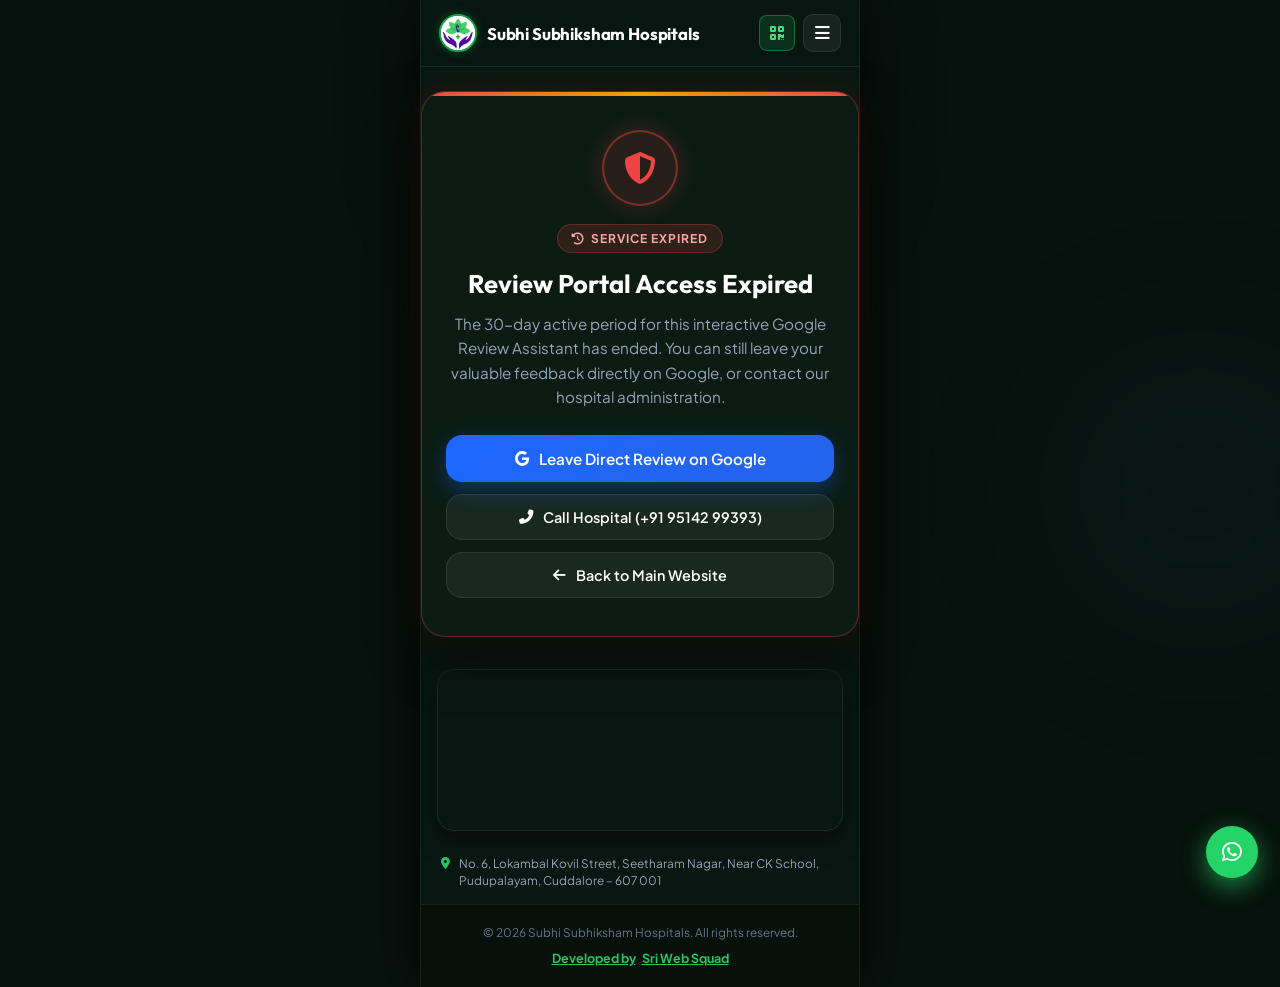
<file: review/index.html>
<!DOCTYPE html>
<html lang="en">
<head>
    <meta charset="UTF-8">
    <meta name="viewport" content="width=device-width, initial-scale=1.0">
    
    <!-- Primary Meta Tags -->
    <title>Subhi Subhiksham Hospitals | Rate & Review Us on Google</title>
    <meta name="title" content="Subhi Subhiksham Hospitals | Rate & Review Us on Google">
    <meta name="description" content="Share your 5-star experience with Subhi Subhiksham Hospitals Cuddalore. 1-tap Google Review, voice speech-to-text, and instant contact save for NFC cards.">
    <meta name="theme-color" content="#07101e">

    <!-- Open Graph -->
    <meta property="og:title" content="Rate Subhi Subhiksham Hospitals on Google">
    <meta property="og:description" content="Tap to share your review on Google. 24/7 Multi-Speciality Healthcare in Cuddalore.">
    <meta property="og:image" content="/images/logo/subhi-logo.jpg">
    <meta property="og:type" content="website">

    <!-- Favicon -->
    <link rel="icon" type="image/jpeg" href="/images/logo/subhi-logo.jpg">
    <link rel="apple-touch-icon" href="/images/logo/subhi-logo.jpg">

    <!-- Google Fonts -->
    <link rel="preconnect" href="https://fonts.googleapis.com">
    <link rel="preconnect" href="https://fonts.gstatic.com" crossorigin>
    <link href="https://fonts.googleapis.com/css2?family=Outfit:wght@400;500;600;700;800&family=Plus+Jakarta+Sans:wght@400;500;600;700&display=swap" rel="stylesheet">
    
    <!-- Font Awesome Icons -->
    <link rel="stylesheet" href="https://cdnjs.cloudflare.com/ajax/libs/font-awesome/6.4.0/css/all.min.css">

    <style>
/* ==========================================================================
   SUBHI SUBHIKSHAM HOSPITALS - EXACT REFERENCE NFC REVIEW CARD
   Aesthetic: Deep Midnight Navy, Electric Blue CTA, Glassmorphism
   ========================================================================== */

:root {
    --bg-dark: #07130e;
    --bg-card: #0c1c15;
    --bg-card-glass: rgba(12, 28, 21, 0.94);
    --border-subtle: rgba(255, 255, 255, 0.08);
    --border-green: rgba(34, 197, 94, 0.28);
    --primary-green: #16a34a;
    --primary-green-hover: #15803d;
    --secondary-violet: #6d28d9;
    --accent-emerald: #22c55e;
    --accent-mint: #4ade80;
    --accent-gold: #fbbf24;
    --text-white: #ffffff;
    --text-muted: #94a3b8;
    --text-dim: #64748b;
    --radius-sm: 10px;
    --radius-md: 16px;
    --radius-lg: 24px;
    --radius-pill: 9999px;
    --font-heading: 'Outfit', sans-serif;
    --font-body: 'Plus Jakarta Sans', sans-serif;
}

*, *::before, *::after {
    margin: 0;
    padding: 0;
    box-sizing: border-box;
    -webkit-tap-highlight-color: transparent;
}

html {
    font-size: 16px;
    scroll-behavior: smooth;
    background-color: var(--bg-dark);
}

body {
    font-family: var(--font-body);
    color: var(--text-white);
    background-color: var(--bg-dark);
    min-height: 100vh;
    display: flex;
    justify-content: center;
    align-items: flex-start;
    padding: 0;
    position: relative;
    overflow-x: hidden;
}

/* Background Atmosphere */
.bg-glow-orb {
    position: fixed;
    border-radius: 50%;
    filter: blur(100px);
    pointer-events: none;
    z-index: 0;
    opacity: 0.55;
}

.orb-top {
    width: 320px;
    height: 320px;
    top: -60px;
    left: 50%;
    transform: translateX(-50%);
    background: radial-gradient(circle, rgba(22, 163, 74, 0.42) 0%, rgba(76, 29, 149, 0.3) 50%, rgba(22, 163, 74, 0) 70%);
}

.orb-mid {
    width: 260px;
    height: 260px;
    top: 40%;
    right: -50px;
    background: radial-gradient(circle, rgba(34, 197, 94, 0.22) 0%, rgba(76, 29, 149, 0.2) 60%, transparent 70%);
}

/* Mobile-First Wrapper */
.app-container {
    width: 100%;
    max-width: 440px;
    margin: 0 auto;
    position: relative;
    z-index: 1;
    background: #091712;
    min-height: 100vh;
    display: flex;
    flex-direction: column;
    box-shadow: 0 0 50px rgba(0, 0, 0, 0.85);
    border-left: 1px solid rgba(255, 255, 255, 0.05);
    border-right: 1px solid rgba(255, 255, 255, 0.05);
}

/* ==========================================================================
   TOP NAVBAR (Brand Logo + Hamburger)
   ========================================================================== */
.top-navbar {
    display: flex;
    justify-content: space-between;
    align-items: center;
    padding: 14px 18px;
    background: rgba(9, 23, 18, 0.96);
    border-bottom: 1px solid var(--border-subtle);
    backdrop-filter: blur(16px);
    position: sticky;
    top: 0;
    z-index: 120;
}

.navbar-brand {
    display: flex;
    align-items: center;
    gap: 10px;
    text-decoration: none;
    color: var(--text-white);
}

.navbar-logo-badge {
    width: 38px;
    height: 38px;
    border-radius: 50%;
    overflow: hidden;
    border: 2px solid #16a34a;
    box-shadow: 0 0 10px rgba(22, 163, 74, 0.4);
    background: #ffffff;
    display: flex;
    align-items: center;
    justify-content: center;
}

.navbar-logo-badge img {
    width: 100%;
    height: 100%;
    object-fit: cover;
}

.navbar-title {
    font-family: var(--font-heading);
    font-size: 1.05rem;
    font-weight: 700;
    letter-spacing: -0.01em;
}

.navbar-menu-btn {
    width: 38px;
    height: 38px;
    border-radius: 10px;
    background: rgba(255, 255, 255, 0.06);
    border: 1px solid var(--border-subtle);
    color: var(--text-white);
    display: flex;
    align-items: center;
    justify-content: center;
    cursor: pointer;
    font-size: 1.05rem;
    transition: all 0.2s ease;
}

.navbar-menu-btn:hover {
    background: rgba(255, 255, 255, 0.12);
}

/* Slide Drawer Navigation (Fixed under sticky Navbar, never scrolls away!) */
.drawer-backdrop {
    position: fixed;
    top: 66px;
    left: 0;
    right: 0;
    bottom: 0;
    background: rgba(0, 0, 0, 0.65);
    backdrop-filter: blur(4px);
    -webkit-backdrop-filter: blur(4px);
    z-index: 105;
}

.drawer-backdrop.hidden {
    display: none;
}

.drawer-menu {
    position: fixed;
    top: 66px;
    left: 50%;
    transform: translateX(-50%);
    width: 100%;
    max-width: 440px;
    background: rgba(12, 28, 21, 0.98);
    backdrop-filter: blur(20px);
    -webkit-backdrop-filter: blur(20px);
    border-bottom: 1.5px solid var(--border-green);
    border-left: 1px solid rgba(255, 255, 255, 0.08);
    border-right: 1px solid rgba(255, 255, 255, 0.08);
    padding: 16px;
    display: flex;
    flex-direction: column;
    gap: 10px;
    box-shadow: 0 25px 45px rgba(0, 0, 0, 0.85);
    z-index: 110;
    transition: all 0.25s ease;
}

.drawer-menu.hidden {
    display: none;
}

.drawer-link {
    display: flex;
    align-items: center;
    gap: 12px;
    padding: 10px 14px;
    border-radius: var(--radius-sm);
    color: #cbd5e1;
    text-decoration: none;
    font-size: 0.88rem;
    font-weight: 500;
    background: rgba(255, 255, 255, 0.04);
}

.drawer-link:hover {
    background: rgba(22, 163, 74, 0.15);
    color: #ffffff;
}

.drawer-link i {
    color: #22c55e;
    width: 18px;
}

/* Navbar QR Button */
.nav-right-actions {
    display: flex;
    align-items: center;
    gap: 8px;
}

.navbar-qr-btn {
    width: 36px;
    height: 36px;
    border-radius: 8px;
    background: rgba(34, 197, 94, 0.15);
    border: 1px solid rgba(34, 197, 94, 0.4);
    color: #4ade80;
    display: flex;
    align-items: center;
    justify-content: center;
    font-size: 1rem;
    cursor: pointer;
    transition: all 0.2s ease;
}

.navbar-qr-btn:hover {
    background: #16a34a;
    color: #ffffff;
    transform: scale(1.05);
}

/* Hospital Standee QR Code Modal */
.qr-modal-backdrop {
    position: fixed;
    inset: 0;
    background: rgba(0, 0, 0, 0.85);
    backdrop-filter: blur(8px);
    -webkit-backdrop-filter: blur(8px);
    z-index: 1000;
    display: flex;
    align-items: center;
    justify-content: center;
    padding: 16px;
    animation: fadeIn 0.25s ease-out;
}

.qr-modal-backdrop.hidden {
    display: none !important;
}

.qr-modal-card {
    background: linear-gradient(165deg, #0f271c 0%, #071710 100%);
    border: 1px solid rgba(74, 222, 128, 0.45);
    border-radius: 20px;
    width: 100%;
    max-width: 340px;
    padding: 24px 20px;
    box-shadow: 0 20px 50px rgba(0, 0, 0, 0.8), 0 0 30px rgba(34, 197, 94, 0.2);
    display: flex;
    flex-direction: column;
    align-items: center;
    text-align: center;
    position: relative;
    animation: zoomUp 0.3s cubic-bezier(0.34, 1.56, 0.64, 1);
}

@keyframes zoomUp {
    from { opacity: 0; transform: scale(0.85) translateY(20px); }
    to { opacity: 1; transform: scale(1) translateY(0); }
}

.qr-modal-close {
    position: absolute;
    top: 14px;
    right: 14px;
    background: rgba(255, 255, 255, 0.08);
    border: none;
    color: #94a3b8;
    width: 30px;
    height: 30px;
    border-radius: 50%;
    display: flex;
    align-items: center;
    justify-content: center;
    cursor: pointer;
    transition: all 0.2s ease;
}

.qr-modal-close:hover {
    background: #ef4444;
    color: #ffffff;
}

.qr-modal-header {
    display: flex;
    flex-direction: column;
    align-items: center;
    margin-bottom: 14px;
}

.qr-hospital-logo {
    width: 48px;
    height: 48px;
    border-radius: 50%;
    border: 2px solid #22c55e;
    margin-bottom: 8px;
    box-shadow: 0 0 12px rgba(34, 197, 94, 0.4);
}

.qr-hospital-title {
    font-family: var(--font-heading);
    font-size: 1.05rem;
    font-weight: 800;
    color: #ffffff;
    margin: 0 0 4px 0;
}

.qr-hospital-sub {
    font-size: 0.74rem;
    color: #94a3b8;
    margin: 0;
}

.qr-image-wrapper {
    background: #ffffff;
    padding: 12px;
    border-radius: 14px;
    box-shadow: 0 8px 25px rgba(0, 0, 0, 0.4);
    margin-bottom: 12px;
    display: inline-block;
}

.qr-code-img {
    width: 180px;
    height: 180px;
    display: block;
}

.qr-stars-row {
    display: flex;
    align-items: center;
    gap: 4px;
    color: #fbbf24;
    font-size: 0.8rem;
    font-weight: 800;
    margin-bottom: 10px;
}

.qr-stars-row span {
    margin-left: 4px;
    letter-spacing: 0.05em;
}

.qr-url-pill {
    background: rgba(0, 0, 0, 0.4);
    border: 1px solid rgba(255, 255, 255, 0.1);
    border-radius: var(--radius-pill);
    padding: 5px 12px;
    font-size: 0.7rem;
    color: #4ade80;
    display: inline-flex;
    align-items: center;
    gap: 6px;
    max-width: 90%;
    overflow: hidden;
    text-overflow: ellipsis;
    white-space: nowrap;
    margin-bottom: 16px;
}

.qr-modal-actions {
    display: flex;
    flex-direction: column;
    gap: 8px;
    width: 100%;
}

.qr-action-btn {
    width: 100%;
    padding: 10px 14px;
    border-radius: var(--radius-sm);
    font-size: 0.82rem;
    font-weight: 700;
    text-decoration: none;
    border: none;
    cursor: pointer;
    display: inline-flex;
    align-items: center;
    justify-content: center;
    gap: 8px;
    transition: all 0.2s ease;
}

.qr-action-btn.btn-download {
    background: linear-gradient(135deg, #16a34a 0%, #15803d 100%);
    color: #ffffff;
    box-shadow: 0 4px 14px rgba(22, 163, 74, 0.4);
}

.qr-action-btn.btn-download:hover {
    background: #22c55e;
}

.qr-action-btn.btn-share {
    background: rgba(37, 211, 102, 0.15);
    border: 1px solid rgba(37, 211, 102, 0.4);
    color: #25d366;
}

.qr-action-btn.btn-share:hover {
    background: #25d366;
    color: #ffffff;
}

/* ==========================================================================
   HERO / BRAND SECTION
   ========================================================================== */
.hero-branding {
    display: flex;
    flex-direction: column;
    align-items: center;
    text-align: center;
    padding: 24px 18px 12px 18px;
    position: relative;
}

/* Glowing Hospital Emblem */
.hospital-emblem-glow {
    position: relative;
    width: 90px;
    height: 90px;
    margin-bottom: 16px;
}

.hospital-emblem-glow::before {
    content: '';
    position: absolute;
    inset: -8px;
    border-radius: 50%;
    background: radial-gradient(circle, rgba(22, 163, 74, 0.6) 0%, rgba(76, 29, 149, 0.3) 50%, rgba(22, 163, 74, 0) 70%);
    animation: ringPulse 2.5s infinite ease-in-out;
}

@keyframes ringPulse {
    0%, 100% { transform: scale(0.95); opacity: 0.6; }
    50% { transform: scale(1.15); opacity: 1; }
}

.hospital-main-logo {
    width: 90px;
    height: 90px;
    border-radius: 50%;
    object-fit: cover;
    border: 3px solid #16a34a;
    box-shadow: 0 0 25px rgba(22, 163, 74, 0.5);
    background: #ffffff;
    position: relative;
    z-index: 1;
}

/* Verified Google Business Badge Pill */
.verified-google-pill {
    display: inline-flex;
    align-items: center;
    gap: 7px;
    background: rgba(14, 38, 26, 0.85);
    border: 1px solid rgba(34, 197, 94, 0.4);
    padding: 5px 14px;
    border-radius: var(--radius-pill);
    font-size: 0.72rem;
    font-weight: 700;
    color: #4ade80;
    text-transform: uppercase;
    letter-spacing: 0.08em;
    margin-bottom: 12px;
}

.verified-google-pill i {
    font-size: 0.82rem;
    color: #22c55e;
}

.verified-google-pill .pill-divider {
    opacity: 0.45;
    color: #4ade80;
    font-weight: 400;
    margin: 0 1px;
}

.verified-google-pill .pill-rating {
    display: inline-flex;
    align-items: center;
    gap: 4px;
    color: #fbbf24;
    font-weight: 800;
    letter-spacing: 0.02em;
}

.verified-google-pill .pill-rating i {
    color: #fbbf24;
    font-size: 0.72rem;
    filter: drop-shadow(0 0 4px rgba(251, 191, 36, 0.5));
}

.hero-title {
    font-family: var(--font-heading);
    font-size: clamp(1.32rem, 5.2vw, 1.55rem);
    font-weight: 800;
    color: var(--text-white);
    letter-spacing: -0.02em;
    margin-bottom: 4px;
}

.hero-subtitle {
    font-size: 0.8rem;
    color: var(--text-muted);
    line-height: 1.35;
    margin-bottom: 14px;
}

/* Golden Stars Row - Shimmer Wave Animation */
.stars-display {
    display: flex;
    justify-content: center;
    gap: 6px;
    margin-bottom: 8px;
}

.star-icon {
    color: var(--accent-gold);
    font-size: 1.38rem;
    filter: drop-shadow(0 0 6px rgba(251, 191, 36, 0.5));
    display: inline-block;
    animation: starWaveGlow 2.6s infinite ease-in-out;
    pointer-events: none;
}

.stars-display .star-icon:nth-child(1) { animation-delay: 0.0s; }
.stars-display .star-icon:nth-child(2) { animation-delay: 0.2s; }
.stars-display .star-icon:nth-child(3) { animation-delay: 0.4s; }
.stars-display .star-icon:nth-child(4) { animation-delay: 0.6s; }
.stars-display .star-icon:nth-child(5) { animation-delay: 0.8s; }

@keyframes starWaveGlow {
    0%, 100% {
        transform: scale(1);
        filter: drop-shadow(0 0 5px rgba(251, 191, 36, 0.4));
        color: #fbbf24;
    }
    20% {
        transform: scale(1.22) translateY(-2px);
        filter: drop-shadow(0 0 14px rgba(251, 191, 36, 0.95)) drop-shadow(0 0 4px #ffffff);
        color: #fef08a;
    }
    45% {
        transform: scale(1);
        filter: drop-shadow(0 0 5px rgba(251, 191, 36, 0.4));
        color: #fbbf24;
    }
}

.share-experience-heading {
    font-family: var(--font-heading);
    font-size: 0.76rem;
    font-weight: 800;
    letter-spacing: 0.08em;
    text-transform: uppercase;
    color: #cbd5e1;
    margin-bottom: 16px;
}

/* ==========================================================================
   CATEGORY SLIDER TRACKS (Double Line Horizontal Running Sliders)
   ========================================================================== */
.categories-wrapper {
    padding: 0 10px;
    margin-bottom: 16px;
    display: flex;
    flex-direction: column;
    gap: 8px;
    width: 100%;
    overflow: hidden;
}

.cat-track-container {
    width: 100%;
    overflow-x: auto;
    overflow-y: hidden;
    scroll-behavior: smooth;
    -webkit-overflow-scrolling: touch;
    scrollbar-width: none;
    display: flex;
    position: relative;
    padding: 2px 0;
}

.cat-track-container::-webkit-scrollbar {
    display: none;
}

.cat-track-inner {
    display: flex;
    gap: 8px;
    white-space: nowrap;
    width: max-content;
    will-change: transform;
    animation: marqueeSlide 28s linear infinite;
}

.cat-track-inner.reverse {
    animation: marqueeSlideReverse 30s linear infinite;
}

.cat-track-container:hover .cat-track-inner,
.cat-track-container:active .cat-track-inner {
    animation-play-state: paused;
}

@keyframes marqueeSlide {
    0% { transform: translateX(0); }
    100% { transform: translateX(-50%); }
}

@keyframes marqueeSlideReverse {
    0% { transform: translateX(-50%); }
    100% { transform: translateX(0); }
}

.cat-pill {
    display: inline-flex;
    align-items: center;
    gap: 6px;
    background: #0d1e17;
    border: 1px solid rgba(255, 255, 255, 0.08);
    color: #cbd5e1;
    font-family: var(--font-body);
    font-size: 0.78rem;
    font-weight: 600;
    padding: 7px 14px;
    border-radius: var(--radius-pill);
    cursor: pointer;
    transition: all 0.2s ease;
    white-space: nowrap;
    flex-shrink: 0;
}

.cat-pill:hover {
    border-color: rgba(34, 197, 94, 0.4);
    color: #ffffff;
}

.cat-pill.active {
    background: linear-gradient(135deg, #16a34a 0%, #15803d 100%);
    border-color: #22c55e;
    color: #ffffff;
    box-shadow: 0 4px 14px rgba(22, 163, 74, 0.45);
}

/* ==========================================================================
   LANGUAGE SWITCHER (Sleek 2-button pill container)
   ========================================================================== */
.lang-container {
    display: flex;
    justify-content: center;
    padding: 0 16px;
    margin-bottom: 20px;
}

.lang-pill-box {
    display: inline-flex;
    background: #0a1812;
    border: 1px solid var(--border-subtle);
    padding: 4px;
    border-radius: var(--radius-pill);
    gap: 4px;
}

.lang-btn {
    background: transparent;
    border: none;
    color: var(--text-muted);
    font-family: var(--font-body);
    font-size: 0.8rem;
    font-weight: 600;
    padding: 6px 16px;
    border-radius: var(--radius-pill);
    cursor: pointer;
    transition: all 0.2s ease;
}

.lang-btn:hover {
    color: #ffffff;
}

.lang-btn.active {
    background: #16a34a;
    color: #ffffff;
    box-shadow: 0 2px 10px rgba(22, 163, 74, 0.4);
}

/* ==========================================================================
   GENERATED 5-STAR REVIEW CARD (The Exact Layout From Screenshot)
   ========================================================================== */
.review-card-section {
    padding: 0 16px;
    margin-bottom: 24px;
    scroll-margin-top: 14px;
}

.review-card {
    background: #0c1d16;
    border: 1px solid rgba(34, 197, 94, 0.35);
    border-radius: var(--radius-lg);
    padding: 18px 16px;
    box-shadow: 0 16px 36px rgba(0, 0, 0, 0.6), 0 0 20px rgba(22, 163, 74, 0.12);
    display: flex;
    flex-direction: column;
    gap: 14px;
    position: relative;
}

.review-card-header {
    display: flex;
    justify-content: space-between;
    align-items: center;
}

.generated-badge {
    display: inline-flex;
    align-items: center;
    gap: 7px;
    font-family: var(--font-heading);
    font-size: 0.74rem;
    font-weight: 700;
    letter-spacing: 0.05em;
    text-transform: uppercase;
    color: #4ade80;
}

.generated-badge i {
    font-size: 0.85rem;
}

.score-badge {
    background: rgba(251, 191, 36, 0.12);
    border: 1px solid rgba(251, 191, 36, 0.35);
    color: #fbbf24;
    font-size: 0.72rem;
    font-weight: 700;
    padding: 3px 9px;
    border-radius: var(--radius-pill);
    display: inline-flex;
    align-items: center;
    gap: 3px;
}

/* Quote Text Body */
.review-quote-wrapper {
    position: relative;
}

.review-editable-text {
    width: 100%;
    min-height: 90px;
    background: transparent;
    border: none;
    outline: none;
    color: #ffffff;
    font-family: var(--font-body);
    font-size: 0.98rem;
    line-height: 1.55;
    font-weight: 500;
    resize: none;
    letter-spacing: -0.01em;
    caret-color: #22c55e;
}

.card-divider {
    height: 1px;
    background: rgba(255, 255, 255, 0.08);
    width: 100%;
    margin-top: 2px;
}

/* Action Controls (Copy CTA + Mic + Refresh) */
.review-actions-row {
    display: flex;
    align-items: center;
    gap: 10px;
}

.copy-cta-btn {
    flex: 1;
    display: inline-flex;
    align-items: center;
    justify-content: center;
    gap: 8px;
    background: linear-gradient(135deg, #16a34a 0%, #15803d 100%);
    border: 1px solid rgba(74, 222, 128, 0.35);
    color: #ffffff;
    font-family: var(--font-heading);
    font-size: 0.86rem;
    font-weight: 800;
    letter-spacing: 0.04em;
    text-transform: uppercase;
    padding: 14px 16px;
    border-radius: var(--radius-md);
    cursor: pointer;
    position: relative;
    overflow: hidden;
    box-shadow: 0 6px 20px rgba(22, 163, 74, 0.45);
    animation: ctaPulseGlow 2.8s infinite ease-in-out;
    transition: all 0.25s ease;
}

/* Radiant Shimmer Beam sweeping across the button */
.copy-cta-btn::after {
    content: '';
    position: absolute;
    top: -50%;
    left: -75%;
    width: 45%;
    height: 200%;
    background: linear-gradient(
        90deg,
        rgba(255, 255, 255, 0) 0%,
        rgba(255, 255, 255, 0.45) 50%,
        rgba(255, 255, 255, 0) 100%
    );
    transform: rotate(25deg);
    animation: ctaShimmerBeam 2.8s infinite ease-in-out;
    pointer-events: none;
}

.copy-cta-btn i {
    font-size: 1rem;
    animation: ctaIconNudge 2.8s infinite ease-in-out;
}

@keyframes ctaPulseGlow {
    0%, 100% {
        box-shadow: 0 6px 20px rgba(22, 163, 74, 0.45), 0 0 0 0 rgba(34, 197, 94, 0.4);
    }
    50% {
        box-shadow: 0 10px 30px rgba(22, 163, 74, 0.7), 0 0 0 8px rgba(34, 197, 94, 0);
    }
}

@keyframes ctaShimmerBeam {
    0% {
        left: -80%;
    }
    35%, 100% {
        left: 145%;
    }
}

@keyframes ctaIconNudge {
    0%, 65%, 100% {
        transform: scale(1);
    }
    72% {
        transform: scale(1.22) rotate(-8deg);
    }
    82% {
        transform: scale(1.15) rotate(6deg);
    }
    90% {
        transform: scale(1);
    }
}

.copy-cta-btn:hover {
    background: linear-gradient(135deg, #22c55e 0%, #16a34a 100%);
    transform: translateY(-2px);
    box-shadow: 0 12px 32px rgba(22, 163, 74, 0.8), 0 0 16px rgba(34, 197, 94, 0.5);
}

.copy-cta-btn:active {
    transform: scale(0.97);
}

.round-control-btn {
    width: 48px;
    height: 48px;
    border-radius: var(--radius-md);
    background: #10241b;
    border: 1px solid rgba(255, 255, 255, 0.1);
    color: #4ade80;
    display: flex;
    align-items: center;
    justify-content: center;
    font-size: 1.1rem;
    cursor: pointer;
    transition: all 0.2s ease;
    flex-shrink: 0;
}

.round-control-btn:hover {
    background: #153024;
    border-color: rgba(34, 197, 94, 0.4);
    color: #ffffff;
}

.round-control-btn.recording {
    background: #ef4444 !important;
    color: #ffffff !important;
    border-color: #f87171 !important;
    animation: micWave 1.2s infinite;
}

@keyframes micWave {
    0% { box-shadow: 0 0 0 0 rgba(239, 68, 68, 0.6); }
    70% { box-shadow: 0 0 0 10px rgba(239, 68, 68, 0); }
    100% { box-shadow: 0 0 0 0 rgba(239, 68, 68, 0); }
}

/* ==========================================================================
   VOICE RECORDER STUDIO BAR (Authentic High-Tech Voice Recorder)
   ========================================================================== */
.voice-recorder-bar {
    background: linear-gradient(145deg, rgba(14, 34, 25, 0.98), rgba(8, 20, 15, 0.98));
    border: 1px solid rgba(34, 197, 94, 0.45);
    border-radius: var(--radius-md);
    padding: 12px 14px;
    box-shadow: 0 8px 24px rgba(0, 0, 0, 0.55), inset 0 0 14px rgba(34, 197, 94, 0.08);
    display: flex;
    flex-direction: column;
    gap: 10px;
    margin-bottom: 8px;
    animation: vrSlideDown 0.25s ease-out;
}

@keyframes vrSlideDown {
    from { opacity: 0; transform: translateY(-8px); }
    to { opacity: 1; transform: translateY(0); }
}

.voice-recorder-bar.hidden {
    display: none !important;
}

.vr-top-row {
    display: flex;
    align-items: center;
    justify-content: space-between;
    flex-wrap: wrap;
    gap: 8px;
}

.vr-badge {
    display: inline-flex;
    align-items: center;
    gap: 7px;
    background: rgba(239, 68, 68, 0.15);
    border: 1px solid rgba(239, 68, 68, 0.4);
    padding: 4px 10px;
    border-radius: var(--radius-pill);
}

.vr-dot {
    width: 8px;
    height: 8px;
    background: #ef4444;
    border-radius: 50%;
    animation: vrDotPulse 1s infinite;
}

@keyframes vrDotPulse {
    0%, 100% { opacity: 1; transform: scale(1); }
    50% { opacity: 0.3; transform: scale(0.75); }
}

.vr-title {
    font-size: 0.68rem;
    font-weight: 800;
    letter-spacing: 0.08em;
    color: #fca5a5;
    text-transform: uppercase;
}

.vr-timer {
    font-family: monospace;
    font-size: 0.78rem;
    font-weight: 700;
    color: #ffffff;
    background: rgba(0, 0, 0, 0.45);
    padding: 2px 7px;
    border-radius: 4px;
    letter-spacing: 0.04em;
}

.vr-lang-group {
    display: inline-flex;
    gap: 3px;
    background: rgba(0, 0, 0, 0.35);
    padding: 3px;
    border-radius: var(--radius-pill);
    border: 1px solid rgba(255, 255, 255, 0.08);
}

.vr-lang-btn {
    background: transparent;
    border: none;
    color: #94a3b8;
    font-size: 0.72rem;
    font-weight: 700;
    padding: 4px 10px;
    border-radius: var(--radius-pill);
    cursor: pointer;
    transition: all 0.2s ease;
}

.vr-lang-btn.active {
    background: #16a34a;
    color: #ffffff;
    box-shadow: 0 2px 8px rgba(22, 163, 74, 0.5);
}

/* Audio Waveform Equalizer */
.vr-wave-container {
    display: flex;
    align-items: center;
    justify-content: center;
    gap: 5px;
    height: 26px;
    padding: 2px 0;
}

.vr-wave-bar {
    width: 4px;
    background: linear-gradient(180deg, #4ade80 0%, #16a34a 100%);
    border-radius: 2px;
    height: 8px;
    animation: vrWaveAnim 1.2s infinite ease-in-out;
}

.vr-wave-bar:nth-child(1)  { animation-delay: 0.0s; height: 10px; }
.vr-wave-bar:nth-child(2)  { animation-delay: 0.2s; height: 22px; }
.vr-wave-bar:nth-child(3)  { animation-delay: 0.4s; height: 14px; }
.vr-wave-bar:nth-child(4)  { animation-delay: 0.1s; height: 26px; }
.vr-wave-bar:nth-child(5)  { animation-delay: 0.3s; height: 18px; }
.vr-wave-bar:nth-child(6)  { animation-delay: 0.5s; height: 24px; }
.vr-wave-bar:nth-child(7)  { animation-delay: 0.25s; height: 16px; }
.vr-wave-bar:nth-child(8)  { animation-delay: 0.15s; height: 22px; }
.vr-wave-bar:nth-child(9)  { animation-delay: 0.35s; height: 12px; }
.vr-wave-bar:nth-child(10) { animation-delay: 0.05s; height: 20px; }

@keyframes vrWaveAnim {
    0%, 100% {
        transform: scaleY(0.4);
        opacity: 0.6;
    }
    50% {
        transform: scaleY(1.4);
        opacity: 1;
        background: linear-gradient(180deg, #86efac 0%, #22c55e 100%);
    }
}

.vr-status-msg {
    font-size: 0.76rem;
    color: #a7f3d0;
    display: flex;
    align-items: center;
    gap: 8px;
    background: rgba(6, 78, 59, 0.35);
    border: 1px solid rgba(52, 211, 153, 0.2);
    padding: 7px 12px;
    border-radius: 6px;
    overflow: hidden;
    text-overflow: ellipsis;
    white-space: nowrap;
}

.vr-status-msg i {
    color: #34d399;
}

.vr-actions {
    display: flex;
    align-items: center;
    gap: 8px;
    margin-top: 2px;
}

.vr-btn {
    border: none;
    border-radius: var(--radius-sm);
    font-size: 0.78rem;
    font-weight: 700;
    cursor: pointer;
    display: inline-flex;
    align-items: center;
    gap: 6px;
    padding: 8px 14px;
    transition: all 0.2s ease;
}

.vr-btn-done {
    background: #16a34a;
    color: #ffffff;
    flex: 1;
    justify-content: center;
    box-shadow: 0 4px 12px rgba(22, 163, 74, 0.4);
}

.vr-btn-done:hover {
    background: #22c55e;
}

.vr-btn-retry {
    background: #1e293b;
    color: #cbd5e1;
    border: 1px solid rgba(255, 255, 255, 0.12);
}

.vr-btn-retry:hover {
    background: #334155;
    color: #ffffff;
}

.vr-btn-close {
    background: rgba(239, 68, 68, 0.15);
    color: #fca5a5;
    border: 1px solid rgba(239, 68, 68, 0.3);
    padding: 8px 12px;
}

.vr-btn-close:hover {
    background: #ef4444;
    color: #ffffff;
}


/* Helper Text */
.card-micro-hint {
    font-size: 0.75rem;
    font-weight: 500;
    color: #4ade80;
    text-align: center;
    margin-top: 12px;
    line-height: 1.4;
}

/* ==========================================================================
   CIRCULAR ACTION GRID (5 Buttons in a Row)
   ========================================================================== */
.quick-action-circles {
    display: flex;
    justify-content: space-around;
    padding: 6px 14px 18px 14px;
}

.action-circle-item {
    display: flex;
    flex-direction: column;
    align-items: center;
    text-align: center;
    gap: 6px;
    text-decoration: none;
    color: #cbd5e1;
    background: transparent;
    border: none;
    cursor: pointer;
}

.action-circle-icon {
    width: 44px;
    height: 44px;
    border-radius: 50%;
    background: #0d1e17;
    border: 1px solid rgba(255, 255, 255, 0.12);
    display: flex;
    align-items: center;
    justify-content: center;
    font-size: 1.1rem;
    transition: all 0.2s ease;
}

.action-circle-item:hover .action-circle-icon {
    transform: scale(1.1);
    border-color: #22c55e;
}

.icon-save { color: #22c55e; border-color: rgba(34, 197, 94, 0.3); }
.icon-whatsapp { color: #25d366; border-color: rgba(37, 211, 102, 0.3); }
.icon-call { color: #38bdf8; border-color: rgba(56, 189, 248, 0.3); }
.icon-instagram { color: #f472b6; border-color: rgba(244, 114, 182, 0.3); }
.icon-website { color: #a78bfa; border-color: rgba(167, 139, 250, 0.3); }

.action-circle-label {
    font-size: 0.68rem;
    font-weight: 600;
    line-height: 1.2;
}

/* ==========================================================================
   ADDRESS & MAP
   ========================================================================== */
.address-banner {
    display: flex;
    align-items: flex-start;
    gap: 9px;
    padding: 0 20px;
    margin-bottom: 14px;
    font-size: 0.74rem;
    color: #94a3b8;
    line-height: 1.45;
}

.address-banner i {
    color: #22c55e;
    margin-top: 2px;
}

.map-container {
    padding: 0 16px;
    margin-bottom: 24px;
}

.map-card {
    border-radius: var(--radius-md);
    overflow: hidden;
    border: 1px solid var(--border-subtle);
    box-shadow: 0 10px 24px rgba(0, 0, 0, 0.4);
}

.map-card iframe {
    display: block;
    width: 100%;
    height: 160px;
    border: none;
}

/* ==========================================================================
   FOOTER (Developed by Sri Web Squad)
   ========================================================================== */
.page-footer {
    margin-top: auto;
    padding: 20px 16px;
    text-align: center;
    border-top: 1px solid var(--border-subtle);
    background: #06110c;
}

.footer-copy {
    font-size: 0.74rem;
    color: var(--text-dim);
    margin-bottom: 6px;
}

.dev-by-link {
    display: inline-flex;
    align-items: center;
    gap: 6px;
    font-size: 0.78rem;
    font-weight: 700;
    color: #22c55e;
    text-decoration: underline;
    transition: color 0.2s ease;
}

.dev-by-link:hover {
    color: #ffffff;
}

/* Floating WhatsApp Quick Contact Button */
.floating-chat-bubble {
    position: fixed;
    bottom: 22px;
    right: 22px;
    width: 52px;
    height: 52px;
    border-radius: 50%;
    background: #25d366;
    box-shadow: 0 8px 24px rgba(37, 211, 102, 0.6);
    display: flex;
    align-items: center;
    justify-content: center;
    color: #ffffff;
    font-size: 1.4rem;
    z-index: 999;
    cursor: pointer;
    text-decoration: none;
    transition: transform 0.2s ease;
}

.floating-chat-bubble:hover {
    transform: scale(1.08);
}

/* Toast */
.toast-box {
    position: fixed;
    top: 20px;
    left: 50%;
    transform: translateX(-50%);
    background: #0d2218;
    border: 1.5px solid #16a34a;
    color: #ffffff;
    padding: 10px 18px;
    border-radius: var(--radius-pill);
    font-size: 0.82rem;
    font-weight: 600;
    box-shadow: 0 10px 30px rgba(0, 0, 0, 0.8);
    z-index: 10000;
    display: flex;
    align-items: center;
    gap: 8px;
    transition: all 0.3s ease;
}

.toast-box.hidden {
    opacity: 0;
    transform: translateX(-50%) translateY(-30px);
    pointer-events: none;
}

.confetti-canvas {
    position: fixed;
    top: 0;
    left: 0;
    width: 100%;
    height: 100%;
    pointer-events: none;
    z-index: 9998;
}

/* ==========================================================================
   PORTAL 30-DAY EXPIRY STATE (INTERNAL ENGINE - NO COUNTDOWN TIMER)
   ========================================================================== */
.portal-expired-card {
    background: var(--bg-card-glass);
    border: 1px solid rgba(239, 68, 68, 0.35);
    border-radius: var(--radius-lg);
    padding: 38px 24px;
    text-align: center;
    box-shadow: 0 20px 50px rgba(0, 0, 0, 0.6), 0 0 30px rgba(239, 68, 68, 0.15);
    margin: 24px 0 32px 0;
    position: relative;
    overflow: hidden;
    animation: fadeIn 0.4s ease;
}

.portal-expired-card::before {
    content: '';
    position: absolute;
    top: 0;
    left: 0;
    right: 0;
    height: 4px;
    background: linear-gradient(90deg, #ef4444, #f59e0b, #ef4444);
}

.expired-icon-wrapper {
    width: 76px;
    height: 76px;
    margin: 0 auto 18px;
    border-radius: 50%;
    background: rgba(239, 68, 68, 0.12);
    border: 2px solid rgba(239, 68, 68, 0.45);
    display: flex;
    align-items: center;
    justify-content: center;
    color: #ef4444;
    font-size: 2rem;
    box-shadow: 0 0 25px rgba(239, 68, 68, 0.25);
}

.expired-badge {
    display: inline-flex;
    align-items: center;
    gap: 6px;
    padding: 6px 14px;
    border-radius: var(--radius-pill);
    background: rgba(239, 68, 68, 0.15);
    color: #fca5a5;
    font-size: 0.75rem;
    font-weight: 700;
    letter-spacing: 1px;
    text-transform: uppercase;
    margin-bottom: 14px;
    border: 1px solid rgba(239, 68, 68, 0.3);
}

.expired-title {
    font-family: var(--font-heading);
    font-size: 1.6rem;
    font-weight: 700;
    color: #ffffff;
    margin-bottom: 12px;
}

.expired-desc {
    color: var(--text-muted);
    font-size: 0.95rem;
    line-height: 1.6;
    margin-bottom: 26px;
    max-width: 440px;
    margin-left: auto;
    margin-right: auto;
}

.expired-actions {
    display: flex;
    flex-direction: column;
    gap: 12px;
}

.btn-expired-primary {
    display: flex;
    align-items: center;
    justify-content: center;
    gap: 10px;
    width: 100%;
    padding: 14px 20px;
    background: linear-gradient(135deg, #1d68fe, #2563eb);
    color: #ffffff;
    font-weight: 600;
    font-size: 0.95rem;
    border-radius: var(--radius-md);
    text-decoration: none;
    box-shadow: 0 8px 20px rgba(29, 104, 254, 0.35);
    transition: all 0.2s ease;
}

.btn-expired-primary:hover {
    transform: translateY(-2px);
    box-shadow: 0 12px 25px rgba(29, 104, 254, 0.45);
}

.btn-expired-secondary {
    display: flex;
    align-items: center;
    justify-content: center;
    gap: 10px;
    width: 100%;
    padding: 13px 20px;
    background: rgba(255, 255, 255, 0.06);
    color: var(--text-white);
    border: 1px solid var(--border-subtle);
    font-weight: 600;
    font-size: 0.9rem;
    border-radius: var(--radius-md);
    text-decoration: none;
    transition: all 0.2s ease;
}

.btn-expired-secondary:hover {
    background: rgba(255, 255, 255, 0.12);
}
    </style>
</head>
<body>

    <div class="bg-glow-orb orb-top"></div>
    <div class="bg-glow-orb orb-mid"></div>

    <div class="app-container">
        
        <!-- Top Navbar -->
        <header class="top-navbar">
            <a href="../index.html" class="navbar-brand">
                <div class="navbar-logo-badge">
                    <img src="images/logo/subhi-logo.jpg" alt="Logo" onerror="this.onerror=null; this.src='/images/logo/subhi-logo.jpg';">
                </div>
                <span class="navbar-title">Subhi Subhiksham Hospitals</span>
            </a>
            <div class="nav-right-actions">
                <button class="navbar-qr-btn" id="openQrModalBtn" aria-label="Show Hospital QR Code" title="Scan & Share QR Code">
                    <i class="fas fa-qrcode"></i>
                </button>
                <button class="navbar-menu-btn" id="drawerToggleBtn" aria-label="Toggle Menu">
                    <i class="fas fa-bars"></i>
                </button>
            </div>
        </header>

        <!-- Backdrop for Drawer Menu -->
        <div class="drawer-backdrop hidden" id="drawerBackdrop"></div>

        <!-- Dropdown / Drawer Menu (Fixed under Navbar) -->
        <nav class="drawer-menu hidden" id="drawerMenu">
            <a href="javascript:void(0)" class="drawer-link" id="drawerQrLink"><i class="fas fa-qrcode"></i> Scan / Download Hospital QR</a>
            <a href="../index.html" class="drawer-link"><i class="fas fa-hospital"></i> Hospital Main Website</a>
            <a href="tel:+919514299393" class="drawer-link"><i class="fas fa-phone-alt"></i> Call Emergency 24/7</a>
            <a href="https://wa.me/919514299393" class="drawer-link" target="_blank" rel="noopener noreferrer"><i class="fab fa-whatsapp"></i> WhatsApp Consultation</a>
            <a href="https://www.google.com/maps/place/Subhi+Subhiksham+Hospitals+Pvt+Ltd/@11.7489459,79.7654655,17z/data=!4m8!3m7!1s0x3a5499fc05d33519:0x494043054fecdf76!8m2!3d11.7489407!4d79.7680404!9m1!1b1!16s%2Fg%2F11xzhg47z6" class="drawer-link" target="_blank" rel="noopener noreferrer"><i class="fas fa-location-dot"></i> Google Maps Route</a>
        </nav>

        <!-- Active Review Portal Content (Active for 30 Days) -->
        <div id="portalActiveContent">

        <!-- Hero Branding Section -->
        <section class="hero-branding">
            <div class="hospital-emblem-glow">
                <img src="images/logo/subhi-logo.jpg" alt="Subhi Subhiksham Hospitals" class="hospital-main-logo" onerror="this.onerror=null; this.src='/images/logo/subhi-logo.jpg';">
            </div>

            <div class="verified-google-pill">
                <i class="fas fa-shield-check"></i>
                <span>VERIFIED GOOGLE BUSINESS</span>
                <span class="pill-divider">•</span>
                <span class="pill-rating"><i class="fas fa-star"></i> 4.9</span>
            </div>

            <h1 class="hero-title">Subhi Subhiksham Hospitals</h1>
            <p class="hero-subtitle">Multi-Speciality Healthcare • 24/7 Emergency Care • Cuddalore</p>

            <div class="stars-display">
                <i class="fas fa-star star-icon"></i>
                <i class="fas fa-star star-icon"></i>
                <i class="fas fa-star star-icon"></i>
                <i class="fas fa-star star-icon"></i>
                <i class="fas fa-star star-icon"></i>
            </div>

            <div class="share-experience-heading">SHARE YOUR EXPERIENCE ON GOOGLE</div>
        </section>

        <!-- Department Sliders (Double Line Horizontal Running Sliders) -->
        <section class="categories-wrapper">
            <!-- Row 1 Slider -->
            <div class="cat-track-container">
                <div class="cat-track-inner">
                    <button class="cat-pill active" data-category="emergency">
                        <span>🚨</span> All Services
                    </button>
                    <button class="cat-pill" data-category="general">
                        <span>🩺</span> General Medicine
                    </button>
                    <button class="cat-pill" data-category="ortho">
                        <span>🦴</span> Orthopaedics
                    </button>
                    <button class="cat-pill" data-category="maternity">
                        <span>👶</span> Maternity & Delivery
                    </button>
                    <!-- Cloned for seamless continuous loop -->
                    <button class="cat-pill" data-category="emergency">
                        <span>🚨</span> All Services
                    </button>
                    <button class="cat-pill" data-category="general">
                        <span>🩺</span> General Medicine
                    </button>
                    <button class="cat-pill" data-category="ortho">
                        <span>🦴</span> Orthopaedics
                    </button>
                    <button class="cat-pill" data-category="maternity">
                        <span>👶</span> Maternity & Delivery
                    </button>
                </div>
            </div>

            <!-- Row 2 Slider -->
            <div class="cat-track-container">
                <div class="cat-track-inner reverse">
                    <button class="cat-pill" data-category="surgery">
                        <span>🔬</span> Laparoscopic Surgery
                    </button>
                    <button class="cat-pill" data-category="neuro">
                        <span>🧠</span> Neurology
                    </button>
                    <button class="cat-pill" data-category="pharmacy">
                        <span>💊</span> 24/7 Pharmacy
                    </button>
                    <button class="cat-pill" data-category="homoeopathy">
                        <span>🌿</span> Homoeopathy
                    </button>
                    <!-- Cloned for seamless continuous loop -->
                    <button class="cat-pill" data-category="surgery">
                        <span>🔬</span> Laparoscopic Surgery
                    </button>
                    <button class="cat-pill" data-category="neuro">
                        <span>🧠</span> Neurology
                    </button>
                    <button class="cat-pill" data-category="pharmacy">
                        <span>💊</span> 24/7 Pharmacy
                    </button>
                    <button class="cat-pill" data-category="homoeopathy">
                        <span>🌿</span> Homoeopathy
                    </button>
                </div>
            </div>
        </section>

        <!-- Multi-Language Switcher -->
        <div class="lang-container">
            <div class="lang-pill-box">
                <button class="lang-btn active" data-lang="en">English</button>
                <button class="lang-btn" data-lang="ta">தமிழ்</button>
            </div>
        </div>

        <!-- GENERATED 5-STAR REVIEW CARD (The Target Section) -->
        <section class="review-card-section" id="reviewCardSection">
            <div class="review-card">
                
                <!-- Voice Recorder Studio Bar (Expands smoothly when Mic is tapped) -->
                <div class="voice-recorder-bar hidden" id="voiceRecorderBar">
                    <div class="vr-top-row">
                        <div class="vr-badge">
                            <span class="vr-dot"></span>
                            <span class="vr-title">VOICE RECORDER</span>
                            <span class="vr-timer" id="vrTimer">00:00</span>
                        </div>
                        <div class="vr-lang-group">
                            <button type="button" class="vr-lang-btn active" data-vlang="ta">🇮🇳 தமிழ்</button>
                            <button type="button" class="vr-lang-btn" data-vlang="en">🇬🇧 English</button>
                            <button type="button" class="vr-lang-btn" data-vlang="tanglish">🔤 Tanglish</button>
                        </div>
                    </div>

                    <!-- Animated Audio Waveform -->
                    <div class="vr-wave-container">
                        <span class="vr-wave-bar"></span>
                        <span class="vr-wave-bar"></span>
                        <span class="vr-wave-bar"></span>
                        <span class="vr-wave-bar"></span>
                        <span class="vr-wave-bar"></span>
                        <span class="vr-wave-bar"></span>
                        <span class="vr-wave-bar"></span>
                        <span class="vr-wave-bar"></span>
                        <span class="vr-wave-bar"></span>
                        <span class="vr-wave-bar"></span>
                    </div>

                    <div class="vr-status-msg" id="vrStatusMsg">
                        <i class="fas fa-microphone-lines"></i>
                        <span id="vrLiveTranscript">Listening... Speak your review now</span>
                    </div>

                    <div class="vr-actions">
                        <button type="button" class="vr-btn vr-btn-done" id="vrDoneBtn">
                            <i class="fas fa-check"></i> Done (முடிந்தது)
                        </button>
                        <button type="button" class="vr-btn vr-btn-retry" id="vrRetryBtn">
                            <i class="fas fa-rotate-left"></i> Re-record
                        </button>
                        <button type="button" class="vr-btn vr-btn-close" id="vrCloseBtn" title="Close">
                            <i class="fas fa-times"></i>
                        </button>
                    </div>
                </div>

                <!-- Review Text Body (Editable) -->
                <div class="review-quote-wrapper">
                    <textarea id="reviewTextarea" class="review-editable-text" rows="3" placeholder="Writing your 5-star review..."></textarea>
                </div>

                <div class="card-divider"></div>

                <!-- Actions: Copy CTA + Mic + Shuffle -->
                <div class="review-actions-row">
                    <button class="copy-cta-btn" id="copyGoogleBtn">
                        <i class="fas fa-copy"></i>
                        <span id="copyBtnLabel">COPY & PASTE ON GOOGLE</span>
                    </button>
                    
                    <button class="round-control-btn" id="voiceMicBtn" title="Speak to Type (Tamil/English)">
                        <i class="fas fa-microphone"></i>
                    </button>

                    <button class="round-control-btn" id="shuffleBtn" title="Shuffle New Review">
                        <i class="fas fa-rotate"></i>
                    </button>
                </div>

            </div>
        </section>

        <!-- Quick 5 Circular Action Icons -->
        <section class="quick-action-circles">
            <!-- 1. Save Contact -->
            <button class="action-circle-item" id="saveContactBtn">
                <div class="action-circle-icon icon-save">
                    <i class="fas fa-user-plus"></i>
                </div>
                <span class="action-circle-label">Save<br>Contact</span>
            </button>

            <!-- 2. WhatsApp -->
            <a href="https://wa.me/919514299393?text=Hello%20Subhi%20Subhiksham%20Hospitals,%20I%20would%20like%20to%20inquire%20about%20doctor%20consultation." target="_blank" rel="noopener noreferrer" class="action-circle-item">
                <div class="action-circle-icon icon-whatsapp">
                    <i class="fab fa-whatsapp"></i>
                </div>
                <span class="action-circle-label">WhatsApp</span>
            </a>

            <!-- 3. Call Us -->
            <a href="tel:+919514299393" class="action-circle-item">
                <div class="action-circle-icon icon-call">
                    <i class="fas fa-phone-alt"></i>
                </div>
                <span class="action-circle-label">Call<br>Us</span>
            </a>

            <!-- 4. Instagram -->
            <a href="https://www.instagram.com/subhisubhkisham?igsi=MWRuMW44cGM5MzVrMQ==" target="_blank" rel="noopener noreferrer" class="action-circle-item">
                <div class="action-circle-icon icon-instagram">
                    <i class="fab fa-instagram"></i>
                </div>
                <span class="action-circle-label">Instagram</span>
            </a>

            <!-- 5. Visit Website -->
            <a href="../index.html" class="action-circle-item">
                <div class="action-circle-icon icon-website">
                    <i class="fas fa-globe"></i>
                </div>
                <span class="action-circle-label">Visit<br>Website</span>
            </a>
        </section>

        </div><!-- /#portalActiveContent -->

        <!-- Portal Expired Card (Shown automatically after 30-Day Expiry) -->
        <section id="portalExpiredCard" class="portal-expired-card" style="display: none;">
            <div class="expired-icon-wrapper">
                <i class="fas fa-shield-halved"></i>
            </div>
            <div class="expired-badge">
                <i class="fas fa-clock-rotate-left"></i> Service Expired
            </div>
            <h2 class="expired-title">Review Portal Access Expired</h2>
            <p class="expired-desc">
                The 30-day active period for this interactive Google Review Assistant has ended. You can still leave your valuable feedback directly on Google, or contact our hospital administration.
            </p>
            <div class="expired-actions">
                <a href="https://search.google.com/local/writereview?placeid=ChIJGTXTBfyZVToRdt_sTwVDQEk" target="_blank" rel="noopener noreferrer" class="btn-expired-primary">
                    <i class="fab fa-google"></i> Leave Direct Review on Google
                </a>
                <a href="tel:+919514299393" class="btn-expired-secondary">
                    <i class="fas fa-phone-alt"></i> Call Hospital (+91 95142 99393)
                </a>
                <a href="../index.html" class="btn-expired-secondary">
                    <i class="fas fa-arrow-left"></i> Back to Main Website
                </a>
            </div>
        </section>

        <!-- Google Map Card -->
        <div class="map-container">
            <div class="map-card">
                <iframe 
                    title="Subhi Subhiksham Hospital Location"
                    src="https://www.google.com/maps/embed?pb=!1m18!1m12!1m3!1d3907.382228392107!2d79.76546547565403!3d11.748940688465493!2m3!1f0!2f0!3f0!3m2!1i1024!2i768!4f13.1!3m3!1m2!1s0x3a5499fc05d33519%3A0x494043054fecdf76!2sSubhi%20Subhiksham%20Hospitals%20Pvt%20Ltd!5e0!3m2!1sen!2sin!4v1700000000000!5m2!1sen!2sin" 
                    loading="lazy">
                </iframe>
            </div>
        </div>

        <!-- Address Text (Below Map) -->
        <div class="address-banner">
            <i class="fas fa-location-dot"></i>
            <span>No. 6, Lokambal Kovil Street, Seetharam Nagar, Near CK School, Pudupalayam, Cuddalore – 607 001</span>
        </div>

        <!-- Footer With Developer Link -->
        <footer class="page-footer">
            <p class="footer-copy">© 2026 Subhi Subhiksham Hospitals. All rights reserved.</p>
            <p style="margin-top: 6px;">
                <a href="https://wa.me/917845391712?text=Hi%20Sri%20Web%20Squad%2C%20I%20saw%20the%20Subhi%20Subhiksham%20Hospitals%20Google%20Review%20card%20developed%20by%20you" target="_blank" rel="noopener noreferrer" class="dev-by-link">
                    Developed by <strong>Sri Web Squad</strong>
                </a>
            </p>
        </footer>

    </div>

    <!-- Floating Chat Widget (Bottom Right) -->
    <a href="https://wa.me/919514299393?text=Hello%20Subhi%20Subhiksham%20Hospitals,%20I%20need%20quick%20assistance." target="_blank" rel="noopener noreferrer" class="floating-chat-bubble" aria-label="Chat on WhatsApp">
        <i class="fab fa-whatsapp"></i>
    </a>

    <!-- Toast Notification -->
    <div id="toastBox" class="toast-box hidden">
        <i class="fas fa-check-circle" style="color: #4ade80;"></i>
        <span id="toastMessage">Copied! Opening Google Reviews...</span>
    </div>

    <!-- Hospital Standee QR Code Modal -->
    <div class="qr-modal-backdrop hidden" id="qrModalBackdrop">
        <div class="qr-modal-card">
            <button class="qr-modal-close" id="closeQrModalBtn" aria-label="Close QR Modal">
                <i class="fas fa-times"></i>
            </button>
            <div class="qr-modal-header">
                <img src="images/logo/subhi-logo.jpg" alt="Subhi Subhiksham Hospitals" class="qr-hospital-logo" onerror="this.onerror=null; this.src='/images/logo/subhi-logo.jpg';">
                <h3 class="qr-hospital-title">Subhi Subhiksham Hospitals</h3>
                <p class="qr-hospital-sub">Scan to Open Review Assistant & Templates on Mobile</p>
            </div>
            <div class="qr-image-wrapper">
                <img src="images/subhi-review-page-live-qr.png" alt="Hospital Review Page QR Code" class="qr-code-img">
            </div>
            <div class="qr-stars-row">
                <i class="fas fa-star"></i>
                <i class="fas fa-star"></i>
                <i class="fas fa-star"></i>
                <i class="fas fa-star"></i>
                <i class="fas fa-star"></i>
                <span>4.9 ★ GOOGLE REVIEW</span>
            </div>
            <div class="qr-url-pill">
                <i class="fas fa-globe"></i>
                <span id="qrUrlText">https://pubmed-mens-player-orlando.trycloudflare.com</span>
            </div>
            <div class="qr-modal-actions">
                <a href="images/subhi-review-page-live-qr.png" download="Subhi-Review-Page-QR.png" class="qr-action-btn btn-download">
                    <i class="fas fa-download"></i> Download Review Page QR Code (HD)
                </a>
                <button type="button" class="qr-action-btn btn-share" id="qrShareBtn">
                    <i class="fab fa-whatsapp"></i> Share Link on WhatsApp
                </button>
            </div>
        </div>
    </div>

    <!-- Confetti Canvas -->
    <canvas id="confettiCanvas" class="confetti-canvas"></canvas>

    <script>
/**
 * SUBHI SUBHIKSHAM HOSPITALS - GOOGLE REVIEW NFC ENGINE
 * Auto-scroll to review card, voice typing, 1-tap copy, multi-language typewriter
 */
const GOOGLE_REVIEW_URL = "https://search.google.com/local/writereview?placeid=ChIJGTXTBfyZVToRdt_sTwVDQEk";

const reviewsDataset = {
    emergency: {
        en: [
            "Outstanding 24/7 emergency response at Subhi Subhiksham Hospitals! The trauma team and Dr. Umaapathy KNS took immediate action when we rushed in at midnight with a severe injury. Caring ICU nurses and prompt triage saved my family member's life. Truly the most reliable healthcare lifeline in Cuddalore!",
            "Best emergency and trauma care hospital in Cuddalore. Prompt admission with zero casualty delay. The duty medical officers explained everything calmly, stabilized my father within minutes, and started the right treatment without pushing unnecessary tests. 5/5 stars!",
            "Brought my brother to the casualty after a road mishap on Cuddalore highway. The surgical and emergency staff acted swiftly, arranged scans instantly, and provided top-class wound care and observation. Very reassuring doctors and affordable billing.",
            "Extremely impressed with their quick triage and emergency setup. Clean ICU beds, attentive nursing care round the clock, and highly skilled emergency specialists. Subhi Subhiksham is a huge blessing for Cuddalore residents during critical medical emergencies.",
            "One of the cleanest and most well-maintained hospitals in Cuddalore. Right from the security at the gate to the reception desk, everyone was courteous and helpful. Patient rooms are sanitized, peaceful, and spacious.",
            "We had an emergency admission late at night, and the Star Health insurance cashless approval was processed in less than an hour! Transparent billing with zero hidden costs. Truly ethical medical management.",
            "The nursing staff here deserves special appreciation. Whenever we pressed the call bell, a sister attended within 30 seconds with genuine patience. It felt like family taking care of us during our hospital stay.",
            "Subhi Subhiksham has brought metropolitan-grade multi-speciality healthcare right to Cuddalore. High-tech ICU monitors, digital lab reports, clean air-conditioned wards, and renowned senior consultants under one roof.",
            "Doctor Umaapathy sir and the casualty team treated my uncle with so much personal care. He patiently answered all our family's anxious questions and gave us great confidence. Highly recommended hospital!",
            "Very smooth discharge process without any long waiting. The staff gave detailed medicine instructions in Tamil and guided us on home care. Thank you to everyone at Subhi Subhiksham Hospitals!"
        ],
        tanglish: [
            "Subhi Subhiksham hospital-la emergency care romba quick-ah irundhuchu! Midnight-la casualty doctors immediate-ah attend panni treat pannanga. Staff ellam romba supportive. Truly the best hospital in Cuddalore!",
            "Midnight emergency-ku romba bayandhom, aana Subhi Subhiksham vandhadhum prompt treatment kuduthu full recovery aachu. ICU care, hygiene & doctor response 100% top-notch!",
            "Dr. Umaapathy sir and nurses semma care eduthukitaanga. No unnecessary delays, genuine treatment. Highly recommend panren!",
            "Casualty-la entry panna udane immediate response kedaichuthu. Quick scan reports, polite doctors and best ICU facility in Cuddalore!",
            "Hospital romba clean and peaceful-ah maintain panranga. Cuddalore-la ithey mathiri dedicated doctors and caring nurses paakuradhu romba periya vishayam."
        ],
        ta: [
            "சுபி சுபிக்ஷம் மருத்துவமனையின் 24 மணி நேர அவசர சிகிச்சை பிரிவு மிகச் சிறப்பானது! நள்ளிரவில் தீவிர உடல்நலக் குறைவோடு சென்றபோது, டாக்டர் உமாபதி மற்றும் அவசரப் பிரிவு மருத்துவர்கள் ஒரு நொடியும் தாமதிக்காமல் உடனடியாக சிகிச்சை அளித்து காப்பாற்றினர். கடலூரில் சிறந்த மருத்துவமனை!",
            "அவசர விபத்து சிகிச்சைக்காக எங்கள் உறவினரை சேர்த்தோம். அதிநவீன ஐசியூ வார்டு மற்றும் செவிலியர்களின் கனிவான 24/7 பராமரிப்பு மனதிற்கு மிகுந்த நிம்மதி தந்தது. நியாயமான கட்டணம் மற்றும் வெளிப்படையான சிகிச்சை முறைக்கு நன்றி!",
            "கடலூரில் அவசர காலங்களில் உடனே நம்பி வரக்கூடிய இடம் சுபி சுபிக்ஷம் மருத்துவமனை மட்டுமே. உடனடி அட்மிஷன், சுத்தமான வார்டுகள், அனுபவம் வாய்ந்த மருத்துவர்கள் மற்றும் உடனடி ஆம்புலன்ஸ் சேவை.",
            "நள்ளிரவு நேரத்தில் வந்தபோதும் எந்தவித தாமதமும் இன்றி மருத்துவர் உடனே வந்து முதலுதவி சிகிச்சை அளித்தார். ஊழியர்களின் அன்பான அணுகுமுறை மற்றும் அக்கறையான கவனிப்பிற்கு எனது மனமார்ந்த பாராட்டுகள்!",
            "கடலூரில் மிகத் தூய்மையான, அமைதியான சூழல் கொண்ட மருத்துவமனை. வரவேற்பறை ஊழியர்கள் முதல் செவிலியர்கள் வரை அனைவரும் மிகவும் மரியாதையாகவும் கனிவாகவும் பேசுகிறார்கள். நோயாளி அறைகள் மிக சுத்தமாக உள்ளன.",
            "மருத்துவக் காப்பீடு (Insurance TPA) உதவி மையம் மிக சிறப்பாக செயல்படுகிறது. எங்கள் ஸ்டார் ஹெல்த் இன்சூரன்ஸ் கேஷ்லெஸ் அப்ரூவல் மிக விரைவாக முடித்துத் தந்தனர். வெளிப்படையான கட்டண முறை!",
            "இங்குள்ள செவிலியர்களின் சேவை மனப்பான்மை போற்றத்தக்கது. எந்த நேரத்தில் அழைத்தாலும் முகம் சுளிக்காமல் உடனே வந்து மருந்து மாத்திரைகள் கொடுத்து அக்கறையுடன் கவனித்துக் கொள்கிறார்கள்.",
            "சென்னை போன்ற பெருநகரங்களில் இருக்கும் அனைத்து நவீன வசதிகளும் இப்போது நம் கடலூரிலேயே கிடைப்பது மிகுந்த மகிழ்ச்சி அளிக்கிறது. சிறந்த மருத்துவர்கள் மற்றும் நியாயமான கட்டணம்.",
            "டாக்டர் உமாபதி சார் நோயாளிகளிடம் காட்டும் கனிவும், நோய் குறித்து தெளிவாக விளக்கும் விதமும் மிகுந்த தைரியத்தை தருகிறது. எங்கள் குடும்பத்தின் மனமார்ந்த நன்றிகள்!",
            "டிஸ்சார்ஜ் செய்யப்படும் போது எந்தவித காலதாமதமும் இல்லாமல் அனைத்து மருந்து விவரங்களையும் தமிழில் தெளிவாக விளக்கிக் கூறினர். கடலூரில் தலைசிறந்த மருத்துவமனை!"
        ]
    },
    general: {
        en: [
            "Consulted Senior Consultant Dr. Yagneshwararaja for persistent health issues and fever. His clinical diagnosis was spot on and he took time to listen patiently with genuine empathy. Clean OPD, polite reception staff, and very reasonable pharmacy rates. Highly recommended!",
            "Subhi Subhiksham Hospital provides top-tier general medicine and master health checkup packages in Cuddalore. No unnecessary tests prescribed. Complete transparency, same-day lab reports, and compassionate medical advice from experienced senior physicians.",
            "Visited for my father's diabetes and BP routine evaluation. The doctor spent over twenty minutes reviewing past records and adjusting medicines with clear dietary advice. Very hygienic environment and minimal waiting time.",
            "Wonderful healthcare facility in Cuddalore. Clean consultation rooms, polite staff, well-organized token system, and genuine medical advice. It is rare to see such ethical and patient-focused healthcare today.",
            "Booked the Master Health Checkup package for my parents. All blood tests, ECG, chest X-ray, and ultrasound were completed in 2 hours with warm staff guiding them at every counter. Excellent value for money!",
            "Very polite reception and token management. Despite a busy morning, doctors examine each patient without any rush. Pharmacy staff explained the dosage schedules clearly."
        ],
        tanglish: [
            "General medicine consultation super experience! Dr. Yagneshwararaja sir romba patient-ah kelvi kettu nalla explain pannanga. Very transparent and friendly hospital.",
            "Master health checkup panninom. Blood test reports same day-la kedaichudhu. Doctor consultation and pharmacy ellame well-organized!",
            "Doctor and nursing staff ellarum humble-ah treat panranga. Cuddalore-la ithey mathiri clean and ethical hospital kedaikirathu romba periya vishayam. Must visit for any health checkup."
        ],
        ta: [
            "பொது மருத்துவ ஆலோசனைக்காக சீனியர் டாக்டர் யக்னேஸ்வரராஜா அவர்களை சந்தித்தோம். மிக பொறுமையாக அனைத்து விவரங்களையும் கேட்டு சரியான மருந்து மாத்திரைகளை பரிந்துரைத்தார். மருத்துவமனையின் தூய்மையும் ஊழியர்களின் மரியாதையான அணுகுமுறையும் பாராட்டுக்குரியது.",
            "முழு உடல் பரிசோதனை மற்றும் மருத்துவ சிகிச்சைக்கு கடலூரில் தலைசிறந்த மருத்துவமனை. நியாயமான கட்டணம், உடனடி லேப் ரிப்போர்ட் மற்றும் அனுபவம் வாய்ந்த மருத்துவர்களின் அக்கறையான வழிகாட்டுதல்.",
            "என் தந்தைக்கு ஏற்பட்ட தொடர் காய்ச்சல் மற்றும் சர்க்கரை நோய் பரிசோதனைக்காக சென்றோம். தேவையற்ற பரிசோதனைகள் ஏதுமின்றி சரியான சிகிச்சை வழங்கி குணப்படுத்தினர். மிகவும் நன்றி!",
            "மருத்துவர்கள் நோயாளிகளிடம் காட்டும் கனிவும், நோய் குறித்து தெளிவாக விளக்கும் விதமும் மிக அற்புதம். சுபி சுபிக்ஷம் மருத்துவமனை மருத்துவர்களுக்கும் ஊழியர்களுக்கும் எனது மனமார்ந்த நன்றிகள்!",
            "பெற்றோருக்கு முழு உடல் பரிசோதனை (Master Health Checkup) செய்தோம். ரத்தப் பரிசோதனை, ஈசிஜி, எக்ஸ்ரே என அனைத்தும் ஒரே இடத்தில் இரண்டு மணி நேரத்தில் நேர்த்தியாக முடித்துக் கொடுத்தனர்.",
            "மருந்தகத்தில் மருந்துகள் வாங்கும் போது காலை, மதியம், இரவு சாப்பிட வேண்டிய முறைகளை தெளிவாக எழுதி விளக்குகிறார்கள். சிறந்த பொது மருத்துவ மையம்."
        ]
    },
    ortho: {
        en: [
            "Dr. Vijay Ananad Thambaiah performed my mother's total knee joint replacement surgery with precision. Outstanding post-operative physiotherapy and attentive nurses. She is now walking comfortably without any pain. Thank you Subhi Subhiksham!",
            "Had severe back pain and lumbar stiffness for months. Dr. Gopalamenon's clinical expertise and guidance gave instant relief. State-of-the-art digital X-ray facilities and great rehabilitation support. Best orthopaedic centre in Cuddalore!",
            "My son had a hairline fracture in his arm during sports. The orthopaedic team applied the cast quickly, took follow-up X-rays, and guided us on recovery. Very gentle treatment and compassionate care.",
            "Exceptional orthopaedic care! The doctors explain the exact condition clearly with scans. Affordable surgical packages and very caring ward staff who assisted at every single step of mobilization.",
            "Underwent arthroscopic shoulder repair here. Minimal stitches and recovery was surprisingly quick. Physiotherapist guided me through daily exercises with great patience. Highly recommended for bone & joint care.",
            "Clean surgical recovery rooms and polite ward attenders who helped my elderly father move around safely after his hip surgery. Best orthopaedic doctors in Cuddalore."
        ],
        tanglish: [
            "Knee joint pain-kaga Dr. Vijay Ananad sir-ah consult pannom. Surgery perfectly done, recovery was very fast. Best hospital in Cuddalore for orthopaedics!",
            "Bone fracture case-ah romba careful-ah handle pannanga. Pain-free management and fast discharge. Truly impressed!",
            "Back pain-kaga vandhen. Accurate X-ray diagnosis and physiotherapy treatment romba effective-ah irundhuchu. Highly satisfied!"
        ],
        ta: [
            "எலும்பு முறிவு மற்றும் மூட்டு மாற்று அறுவை சிகிச்சைக்கு சுபி சுபிக்ஷம் மிகச் சிறந்த மருத்துவமனை. டாக்டர் விஜய் ஆனந்த் அவர்களின் கைவண்ணத்தில் மூட்டு மாற்று அறுவை சிகிச்சை செய்யப்பட்டு, பிசியோதெரபி மூலம் என் தாய் இப்போது வலியின்றி நலமாக நடக்கிறார்.",
            "கடுமையான மூட்டு வலி மற்றும் இடுப்பு வலிக்கு டாக்டர் கோபாலமேனன் அவர்களிடம் சிகிச்சை பெற்றேன். துல்லியமான எக்ஸ்ரே பரிசோதனை மற்றும் சரியான உடற்பயிற்சி ஆலோசனைகளால் வலி முற்றிலும் நீங்கியது. சிறந்த ஆர்த்தோ மருத்துவர்கள்!",
            "விளையாட்டின் போது என் மகனுக்கு கையில் ஏற்பட்ட எலும்பு முறிவிற்கு சிறந்த சிகிச்சை அளிக்கப்பட்டது. செவிலியர்களின் கனிவான கவனிப்பும் பிசியோதெரபி பயிற்சியும் அவனை வேகமாக குணமடையச் செய்தது.",
            "ஆர்த்தோ அறுவை சிகிச்சையில் கடலூரில் மிகச் சிறந்த நிபுணர்கள் இங்கு உள்ளனர். குறைவான கட்டணத்தில் உயர்தர அறுவை சிகிச்சை மற்றும் கனிவான செவிலியர் பராமரிப்பு!",
            "தோள்பட்டை தசை வலி மற்றும் எலும்பு தேய்மானத்திற்கு பிசியோதெரபி பயிற்சி மிக உதவியாக இருந்தது. பிசியோதெரபிஸ்ட் மிக பொறுமையாக பயிற்சிகளை சொல்லிக் கொடுத்தார்.",
            "வயதான என் தாத்தாவிற்கு இடுப்பு எலும்பு சிகிச்சை மிக பாதுகாப்பாக செய்யப்பட்டது. வார்டில் இருந்த செவிலியர்கள் அவரை அன்போடு கவனித்துக் கொண்டனர். நன்றி!"
        ]
    },
    maternity: {
        en: [
            "Delivered our baby girl safely at Subhi Subhiksham Hospitals under Dr. Subhasri. The labor room team was so encouraging and patient, ensuring a normal delivery. Spotless private rooms, 24/7 pediatric support, and warm nursing care. Best maternity hospital in Cuddalore!",
            "Extremely satisfied with our pregnancy journey from trimester 1 to delivery. Dr. Subhasri ma'am answered every small question patiently. Ultrasound scans, diet counselling, and post-natal newborn care were handled with utmost warmth.",
            "Best maternity and newborn care in Cuddalore! Highly sanitized labor suites, caring midwives, and continuous fetal monitoring gave us immense confidence throughout delivery. Thank you to the entire team!",
            "Our family felt completely supported throughout our stay. Excellent lactation support, clean AC recovery rooms, and very polite housekeeping. We couldn't have chosen a better place for our baby's birth.",
            "The pediatricians checked the newborn baby immediately after birth and administered vaccinations with care. Very peaceful and hygienic post-delivery rooms with 24-hour hot water.",
            "Dr. Subhasri's encouraging words during labour helped my wife stay calm and positive. The nursing staff assisted her at every step with baby feeding and recovery. 5 stars!"
        ],
        tanglish: [
            "My wife's delivery Subhi Subhiksham-la romba safe-ah nadanthuchu. Dr. Subhasri mam and labour room nurses treated us like family. Clean private rooms and 24/7 care!",
            "Normal delivery try panni successfully pannanga. Maternity care and baby care ellame excellent. Cuddalore-la best maternity hospital ithu dhaan!",
            "Pregnancy scan, doctor consultation and delivery care romba smooth-ah pochu. Sister-nga ellarum friendly and very supportive!"
        ],
        ta: [
            "எங்கள் குழந்தை பிறப்பு சுபி சுபிக்ஷம் மருத்துவமனையில் டாக்டர் சுபாஸ்ரீ அவர்களின் தலைமையில் மிக பாதுகாப்பாகவும் சுகப்பிரசவமாகவும் நடைபெற்றது. பிரசவ வார்டு, செவிலியர்களின் பாசமான கவனிப்பு அனைத்தும் அருமை! கடலூரில் சிறந்த மகப்பேறு மருத்துவமனை.",
            "கர்ப்பகால தொடக்க பரிசோதனை முதல் பிரசவம் வரை டாக்டர் சுபாஸ்ரீ மேடம் மிக அக்கறையுடன் கவனித்துக் கொண்டனர். சுத்தமான தனி ஏசி அறைகள் மற்றும் குழந்தை பராமரிப்பில் கடலூரில் மிகச் சிறந்த இடம்.",
            "தாய்சேய் இருவருக்கும் 24 மணி நேரமும் மிகச் சிறந்த மருத்துவ கவனிப்பு கிடைத்தது. பிரசவத்தின் போது செவிலியர்கள் அளித்த தைரியமும் ஆதரவும் மறக்க முடியாதது. சுபி சுபிக்ஷம் மருத்துவமனைக்கு எங்கள் குடும்பத்தின் மனமார்ந்த நன்றிகள்!",
            "நவீன லேபர் வார்டு, சுத்தமான சூழல் மற்றும் குழந்தைகளுக்கான உடனடி தடுப்பூசி வசதி என அனைத்தும் ஒரே இடத்தில் மிக சிறப்பாக உள்ளது.",
            "குழந்தை பிறந்தவுடன் குழந்தை நல மருத்துவர் உடனடியாக பரிசோதித்து தாய்ப்பால் ஊட்டுவதற்கான ஆலோசனைகளை வழங்கினார். செவிலியர்களின் கனிவான ஆதரவு மனதிற்கு மிகுந்த மகிழ்ச்சி அளித்தது.",
            "பிரசவத்திற்கு பின் தாய் மற்றும் சேய் பராமரிப்பில் மிகச்சிறந்த கவனம் செலுத்தப்பட்டது. கடலூரில் தாய்மார்கள் பாதுகாப்பாக பிரசவம் பார்க்க மிகச் சிறந்த இடம்."
        ]
    },
    surgery: {
        en: [
            "Underwent laparoscopic gallbladder surgery under Dr. Suba Shree. Minimal keyhole incision, barely any post-op pain, and discharged comfortably within 48 hours. Advanced modular operation theatre and great nursing care!",
            "Had laparoscopic appendix removal at Subhi Subhiksham. The surgical team and anaesthetist explained the procedure thoroughly beforehand, relieving all my anxiety. Fast recovery and fully transparent billing with no hidden costs.",
            "Top surgical facility in Cuddalore! The post-operative wound dressing, pain management, and doctor rounds twice a day were exemplary. Very hygienic surgical ward and polite staff.",
            "From pre-op anesthesia check to post-surgical recovery, the care was world-class. Dr. Suba Shree's surgical precision made my healing remarkably quick and smooth.",
            "Had hernia repair surgery done by keyhole method. Almost no post-operative pain and I was back on my feet by next evening. Exceptional doctors and high-tech modular OT!",
            "Complete peace of mind during surgery. The duty doctors checked vitals regularly throughout the night and pain relief was managed perfectly. Highly recommended surgical hospital."
        ],
        tanglish: [
            "Laparoscopic surgery panninom. Minimal pain and 2 days-la discharge aagiyachu. Operation theatre facilities are high-tech and doctors are highly skilled!",
            "Surgical care and nursing team romba friendly-ah irundhaanga. Best hospital for surgery in Cuddalore.",
            "Appendix surgery tension illama mudinjuthu. Doctor Suba Shree mam explained everything clearly before surgery. Excellent care!"
        ],
        ta: [
            "பித்தப்பை கல் பிரச்சனைக்காக டாக்டர் சுபா ஸ்ரீ அவர்களிடம் லேப்ராஸ்கோபிக் அறுவை சிகிச்சை செய்துகொண்டேன். மிகச் சிறிய தையல், குறைந்த வலி மற்றும் 2 நாட்களில் நலமுடன் வீடு திரும்பினோம். அதிநவீன அறுவை சிகிச்சை அரங்கம்!",
            "அப்பண்டிக்ஸ் அறுவை சிகிச்சை மிக துரிதமாகவும் பாதுகாப்பாகவும் செய்யப்பட்டது. அறுவை சிகிச்சைக்கு முன் மருத்துவர்கள் பயத்தைப் போக்கி நம்பிக்கையளித்தனர். நியாயமான கட்டணம் மற்றும் சிறந்த அறுவை சிகிச்சை நிபுணர்கள்.",
            "அறுவை சிகிச்சைக்குப் பின் செவிலியர்கள் காட்டிய அக்கறையும், சுத்தமான வார்டுகளும் என்னை விரைவாக குணமடையச் செய்தன. கடலூரில் அறுவை சிகிச்சைக்கு சிறந்த மருத்துவமனை.",
            "மினிமல் இன்வேசிவ் லேப்ராஸ்கோபி முறையில் அறுவை சிகிச்சை செய்யப்பட்டு தழும்புகளே தெரியாத அளவிற்கு சீக்கிரம் குணமானது. நன்றி சுபி சுபிக்ஷம்!",
            "குடலிறக்கம் (Hernia) அறுவை சிகிச்சை செய்துகொண்டேன். அறுவை சிகிச்சை முடிந்த மறுநாளே இயல்பாக நடக்க முடிந்தது. மிகச்சிறந்த அறுவை சிகிச்சை நிபுணர்கள் மற்றும் கனிவான செவிலியர்கள்!",
            "அறுவை சிகிச்சைக் கட்டணங்கள் மிகவும் நியாயமானவை. எந்தவித மறைமுக கட்டணங்களும் இன்றி தெளிவான விளக்கம் அளித்தனர். கடலூரில் நம்பகமான மருத்துவமனை!"
        ]
    },
    neuro: {
        en: [
            "Consulted Senior Neurologist Dr. Vinoth Kannan for chronic migraine and nerve pain. His systematic evaluation and targeted medication brought remarkable relief after suffering for over two years. Top neurology expert in Cuddalore!",
            "My uncle suffered acute stroke symptoms and was rushed here. Dr. Vinoth Kannan and the critical care team administered immediate clot management and neuro ICU care. Today he has regained full mobility and speech. Truly life-saving medical care!",
            "Comprehensive neuro diagnosis with advanced electroencephalography and imaging support. The doctor explains complex nerve conditions in simple terms that patients easily understand. Highly recommended!",
            "Very impressed with the neurological rehabilitation and physiotherapy support. The doctors and therapists work patiently with stroke recovery patients to bring them back to normal life.",
            "Consulted for severe numbness in feet and hands. The doctor identified peripheral neuropathy accurately and prescribed proper neuro-vitamins and therapy. Feeling immense relief!",
            "Subhi Subhiksham's neuro critical care setup is on par with leading Chennai hospitals. Quick brain CT evaluation and expert medical direction save crucial minutes during stroke golden hours."
        ],
        tanglish: [
            "Dr. Vinoth Kannan sir neurology-la absolute expert. Long-time migraine issue-ku accurate medicine kuduthaaru. Now feeling 100% better!",
            "Neuro team quick action and treatment saved my relative during stroke symptoms. Best neurology hospital in Cuddalore!",
            "Nerve weakness and dizziness problem-ku correct diagnosis panni cure pannanga. Highly experienced neuro doctor!"
        ],
        ta: [
            "நரம்பியல் சிறப்பு மருத்துவர் டாக்டர் வினோத் கண்ணன் அவர்களிடம் சிகிச்சை பெற்றேன். பல வருட கடுமையான தலைவலி மற்றும் நரம்பு பிரச்சனைக்கு இப்போது முழுமையான தீர்வு கிடைத்துள்ளது. சிறந்த நியூரோ ஸ்பெஷலிஸ்ட்!",
            "பக்கவாத அறிகுறியுடன் வந்த என் மாமாவிற்கு நரம்பியல் மருத்துவர்களும் அவசரப் பிரிவும் உடனே சிகிச்சை அளித்து பூரண குணமடையச் செய்தனர். சரியான நேரத்தில் உயிரையும் உடல் அசைவையும் மீட்டெடுத்தனர்.",
            "நரம்பு சம்பந்தப்பட்ட பிரச்சனைகளுக்கு துல்லியமான பரிசோதனை மற்றும் கனிவான ஆலோசனை. கடலூரில் நரம்பியல் சிகிச்சைக்கு நம்பகமான ஒரே இடம் சுபி சுபிக்ஷம் மட்டுமே!",
            "பக்கவாத பாதிப்பிற்குப் பின் பிசியோதெரபி மூலம் என் தந்தை மீண்டும் சுயமாக நடக்கத் தொடங்கியுள்ளார். மருத்துவர் வினோத் கண்ணன் மற்றும் பிசியோதெரபி குழுவிற்கு நன்றி!",
            "கை கால் நடுக்கம் மற்றும் நரம்பு பலவீனத்திற்கு சரியான மருந்துகளை பரிந்துரைத்து குணப்படுத்தினர். மருத்துவரின் பொறுமையான பேச்சும் மருத்துவ ஆலோசனையும் மிகுந்த நம்பிக்கை அளிக்கிறது.",
            "பக்கவாத அவசர காலங்களில் உடனடியாக சிடி ஸ்கேன் மற்றும் தீவிர சிகிச்சை அளிக்க கடலூரில் சுபி சுபிக்ஷம் மருத்துவமனையை விட சிறந்த இடம் வேறு எதுவுமில்லை."
        ]
    },
    pharmacy: {
        en: [
            "24/7 in-house pharmacy and fully automated diagnostic lab under one roof! Always find prescribed medicines and critical injectables in stock even at 2 AM. Immense relief during emergencies in Cuddalore!",
            "Rapid and highly accurate lab testing facility. Received complete master health checkup reports within two hours on WhatsApp. Courteous pharmacists who explain dosage schedules clearly.",
            "High-quality digital X-ray, ECG, and blood testing with sterile collection and zero hassle. The pharmacy staff is extremely patient and quick at dispensing.",
            "Affordable generic and branded medicines readily available 24 hours. The centralized billing and quick turnaround time make visits totally stress-free.",
            "Hygienic blood collection area with gentle phlebotomists. My aged mother felt zero pain during sample collection. Fast and computerized report delivery!",
            "Even specialty cardiac and neurology medications that are hard to find in regular medical shops are always in stock here. 24/7 reliability in true sense."
        ],
        tanglish: [
            "24/7 pharmacy is a lifesaver in Cuddalore! All branded medicines always in stock. Late night emergency-ku medicine thedi alaia theva illa.",
            "Lab results came very fast within 1-2 hours. Hygienic sample collection and polite pharmacy team!",
            "Night time emergency medicine kedaikirathu romba periya vishayam. Subhi Subhiksham 24 hours pharmacy is super reliable!"
        ],
        ta: [
            "24 மணி நேர மருந்தகம் மற்றும் அதிநவீன பரிசோதனை கூடம் மிக பயனுள்ளதாக உள்ளது. நள்ளிரவிலும் தேவையான அனைத்து மருந்துகளும் எளிதில் கிடைக்கின்றன. கடலூரில் மிகப்பெரிய மருத்துவ வசதி!",
            "லேப் டெஸ்ட் முடிவுகள் மிக துரிதமாகவும் துல்லியமாகவும் வழங்கப்படுகின்றன. ரத்தப் பரிசோதனை முதல் டிஜிட்டல் எக்ஸ்ரே வரை ஒரே இடத்தில் முடிந்தது. மருந்தக ஊழியர்கள் டோசேஜ் விவரங்களை தெளிவாக விளக்குகிறார்கள்.",
            "அவசர காலங்களில் நள்ளிரவில் மருந்துகளை தேடி அலைந்து திரிய வேண்டிய அவசியமில்லை. சுபி சுபிக்ஷம் பார்மசி எப்போது சென்றாலும் திறந்திருப்பது மிகப்பெரிய வரம்!",
            "தரமான மருந்துகள், நியாயமான விலை மற்றும் வாட்ஸ்அப்பில் உடனுக்குடன் கிடைக்கும் லேப் ரிப்போர்ட்டுகள். மிகச் சிறந்த சேவை!",
            "ரத்தப் பரிசோதனை செய்யும் ஊழியர்கள் முதியவர்களிடம் மிகுந்த மென்மையாகவும் பொறுமையாகவும் ரத்தம் எடுக்கிறார்கள். சுத்தமான லேப் சூழல்.",
            "பொதுவான மெடிக்கல் கடைகளில் கிடைக்காத அரிய நரம்பியல் மற்றும் தீவிர சிகிச்சை மருந்துகளும் இங்கு எப்போதும் கிடைக்கிறது. பாராட்டுக்குரிய சேவை!"
        ]
    },
    homoeopathy: {
        en: [
            "Consulted for chronic sinus allergies and pediatric immunity at Subhi Subhiksham Homoeopathy department. Gentle, root-cause healing with zero side effects. My child's recurring cold is completely gone now!",
            "Experienced homoeopaths who take time to understand complete lifestyle and medical history. Very polite consultation, reasonable fees, and effective remedies for skin allergies and arthritis.",
            "Wonderful holistic healing department within a modern multi-speciality hospital. The homoeopathic medicines brought permanent relief for my gastritis without any dependency.",
            "Patient-centric natural healthcare! The doctors provide thorough dietary counseling alongside genuine homoeopathic formulations. Highly satisfied with our family's treatment results.",
            "Suffered from recurring migraine and digestive acidity for years. Homoeopathy remedies worked wonders within three months. Safe and chemical-free medicine.",
            "The doctor listens with such deep empathy and personal care. Zero side effects, pleasant-tasting pills, and real permanent results. Truly wonderful healthcare!"
        ],
        tanglish: [
            "Chronic allergy problem-ku homoeopathy department-la treat pannanga. Zero side effects and complete relief kedaichudhu. Very happy!",
            "Doctor romba detailed-ah lifestyle and symptoms kettu homoeo medicines prescribe pannanga. Great holistic approach!"
        ],
        ta: [
            "சுபி சுபிக்ஷம் ஹோமியோபதி பிரிவில் நாள்பட்ட ஒவ்வாமை (அலர்ஜி) பிரச்சனைக்காக சிகிச்சை பெற்றேன். பக்கவிளைவுகள் இல்லாத பாதுகாப்பான இயற்கை மருத்துவம் மூலம் என் பிரச்சனைக்கு நிரந்தர தீர்வு கிடைத்தது!",
            "மருத்துவர் முழுமையாக விசாரித்து உடலமைப்புக்கு ஏற்ற மிகச்சிறந்த ஹோமியோபதி மருந்துகளை வழங்கினார். என் குழந்தையின் தொடர் சளி மற்றும் ஆஸ்துமா பிரச்சனை இப்போது முற்றிலும் குணமாகிவிட்டது.",
            "அதிநவீன மருத்துவமனையிலேயே இயற்கை ஹோமியோபதி மருத்துவப் பிரிவு இருப்பது மிகவும் சிறப்பு. எவ்வித பக்கவிளைவுகளும் இன்றி அமைதியான முறையில் நோய் குணமாகிறது.",
            "தோல் நோய்கள் மற்றும் சைனஸ் தொந்தரவுகளுக்கு கடலூரில் சிறந்த ஹோமியோபதி மருத்துவம் இங்கு மட்டுமே கிடைக்கிறது. மருத்துவர்களுக்கு எனது மனமார்ந்த நன்றி!",
            "நீண்ட நாட்களாக இருந்த அசிடிட்டி மற்றும் வயிற்றுப்புண் பிரச்சனைக்கு ஹோமியோபதி சிகிச்சை மூலம் முழு நிவாரணம் கிடைத்தது. பாதுகாப்பான இயற்கை மருத்துவம்!",
            "மருத்துவர்கள் நோயாளிகளின் உணவு முறை மற்றும் பழக்கவழக்கங்களை முழுமையாக கேட்டு அதற்கேற்ப மருந்துகளை வழங்குகிறார்கள். மிகச் சிறந்த ஹோமியோபதி மையம்!"
        ]
    }
};

let activeCategory = 'emergency';
let activeLanguage = 'en';
let activeIndex = 0;
let typewriterTimer = null;
let currentText = '';

// DOM Elements
const reviewTextarea = document.getElementById('reviewTextarea');
const copyGoogleBtn = document.getElementById('copyGoogleBtn');
const copyBtnLabel = document.getElementById('copyBtnLabel');
const voiceMicBtn = document.getElementById('voiceMicBtn');
const shuffleBtn = document.getElementById('shuffleBtn');
const toastBox = document.getElementById('toastBox');
const toastMessage = document.getElementById('toastMessage');
const saveContactBtn = document.getElementById('saveContactBtn');
const drawerToggleBtn = document.getElementById('drawerToggleBtn');
const drawerMenu = document.getElementById('drawerMenu');
const catPills = document.querySelectorAll('.cat-pill');
const langBtns = document.querySelectorAll('.lang-btn');
const confettiCanvas = document.getElementById('confettiCanvas');

// ==========================================================================
// 30-DAY REVIEW PORTAL EXPIRY ENGINE
// Internal calculation only - No countdown timer or clock shown to users
// Activated: 25 Oct 2026 | Validity: 30 Days (Expires: 25 Nov 2026 23:59:59)
// ==========================================================================
const PORTAL_EXPIRY_DATE = new Date('2026-11-25T23:59:59+05:30');

function checkPortalExpiry() {
    const urlParams = new URLSearchParams(window.location.search);
    // Developer testing param: ?test_expired=true allows testing expired UI anytime
    const testExpired = urlParams.get('test_expired') === 'true' || urlParams.get('expired') === 'true';
    const isExpired = testExpired || (new Date() > PORTAL_EXPIRY_DATE);

    if (isExpired) {
        const activeContainer = document.getElementById('portalActiveContent');
        const expiredContainer = document.getElementById('portalExpiredCard');
        if (activeContainer) activeContainer.style.display = 'none';
        if (expiredContainer) expiredContainer.style.display = 'block';
        return true;
    }
    return false;
}

document.addEventListener('DOMContentLoaded', () => {
    // 0. Check 30-day expiry state
    if (checkPortalExpiry()) {
        initDrawerMenu();
        initQrModal();
        return;
    }

    // 1. Initial Typewriter Review (Opens normally at top - auto-scroll removed per user request)
    renderReview(false);

    // Event Listeners
    initCategoryEvents();
    initLanguageEvents();
    initCopyWorkflow();
    initVoiceRecognition();
    initVCard();
    initDrawerMenu();
    initQrModal();

    // Editable textarea tracking
    reviewTextarea.addEventListener('input', () => {
        currentText = reviewTextarea.value;
    });

    shuffleBtn.addEventListener('click', () => {
        renderReview(true);
    });
});

function initQrModal() {
    const qrModalBackdrop = document.getElementById('qrModalBackdrop');
    const openQrModalBtn = document.getElementById('openQrModalBtn');
    const closeQrModalBtn = document.getElementById('closeQrModalBtn');
    const drawerQrLink = document.getElementById('drawerQrLink');
    const qrShareBtn = document.getElementById('qrShareBtn');
    const qrUrlText = document.getElementById('qrUrlText');

    if (qrUrlText) {
        qrUrlText.textContent = window.location.href;
    }

    function openQrModal() {
        if (qrModalBackdrop) qrModalBackdrop.classList.remove('hidden');
        if (drawerMenu) drawerMenu.classList.add('hidden');
        const backdrop = document.getElementById('drawerBackdrop');
        if (backdrop) backdrop.classList.add('hidden');
    }

    function closeQrModal() {
        if (qrModalBackdrop) qrModalBackdrop.classList.add('hidden');
    }

    if (openQrModalBtn) openQrModalBtn.addEventListener('click', openQrModal);
    if (drawerQrLink) drawerQrLink.addEventListener('click', openQrModal);
    if (closeQrModalBtn) closeQrModalBtn.addEventListener('click', closeQrModal);
    if (qrModalBackdrop) {
        qrModalBackdrop.addEventListener('click', (e) => {
            if (e.target === qrModalBackdrop) closeQrModal();
        });
    }

    if (qrShareBtn) {
        qrShareBtn.addEventListener('click', () => {
            const currentUrl = window.location.href;
            const shareText = encodeURIComponent(`Rate Subhi Subhiksham Hospitals 5 Stars on Google Reviews:\n${currentUrl}`);
            window.open(`https://wa.me/?text=${shareText}`, '_blank');
        });
    }
}

function initDrawerMenu() {
    const backdrop = document.getElementById('drawerBackdrop');

    function openDrawer() {
        drawerMenu.classList.remove('hidden');
        if (backdrop) backdrop.classList.remove('hidden');
        const icon = drawerToggleBtn.querySelector('i');
        if (icon) {
            icon.classList.remove('fa-bars');
            icon.classList.add('fa-times');
        }
    }

    function closeDrawer() {
        drawerMenu.classList.add('hidden');
        if (backdrop) backdrop.classList.add('hidden');
        const icon = drawerToggleBtn.querySelector('i');
        if (icon) {
            icon.classList.remove('fa-times');
            icon.classList.add('fa-bars');
        }
    }

    drawerToggleBtn.addEventListener('click', () => {
        const isHidden = drawerMenu.classList.contains('hidden');
        if (isHidden) {
            openDrawer();
        } else {
            closeDrawer();
        }
    });

    if (backdrop) {
        backdrop.addEventListener('click', closeDrawer);
    }

    document.querySelectorAll('.drawer-link').forEach(link => {
        link.addEventListener('click', closeDrawer);
    });
}

function initCategoryEvents() {
    catPills.forEach(pill => {
        pill.addEventListener('click', () => {
            const chosen = pill.dataset.category;
            if (chosen === activeCategory) return;
            activeCategory = chosen;
            catPills.forEach(p => {
                p.classList.toggle('active', p.dataset.category === activeCategory);
            });
            activeIndex = 0;
            renderReview(false);
        });
    });
}

function initLanguageEvents() {
    langBtns.forEach(btn => {
        btn.addEventListener('click', () => {
            if (btn.dataset.lang === activeLanguage) return;
            langBtns.forEach(b => b.classList.remove('active'));
            btn.classList.add('active');
            activeLanguage = btn.dataset.lang;
            activeIndex = 0;
            renderReview(false);
        });
    });
}

function getReviewsList() {
    const categoryData = reviewsDataset[activeCategory] || reviewsDataset.emergency;
    return categoryData[activeLanguage] || categoryData.en;
}

function renderReview(isShuffle = false) {
    const list = getReviewsList();
    if (!list || list.length === 0) return;

    if (isShuffle) {
        activeIndex = (activeIndex + 1) % list.length;
    } else {
        activeIndex = 0;
    }

    typewrite(list[activeIndex]);
}

function typewrite(targetString) {
    if (typewriterTimer) clearTimeout(typewriterTimer);
    currentText = targetString;
    reviewTextarea.value = '';
    
    let charIdx = 0;
    const speed = 12;

    function nextChar() {
        if (charIdx < targetString.length) {
            reviewTextarea.value += targetString.charAt(charIdx);
            charIdx++;
            typewriterTimer = setTimeout(nextChar, speed);
        }
    }
    nextChar();
}

// 1-TAP COPY & PASTE ON GOOGLE
function initCopyWorkflow() {
    copyGoogleBtn.addEventListener('click', async () => {
        const textToCopy = reviewTextarea.value.trim() || currentText || "Outstanding healthcare at Subhi Subhiksham Hospitals Cuddalore!";

        try {
            if (navigator.clipboard && navigator.clipboard.writeText) {
                await navigator.clipboard.writeText(textToCopy);
            } else {
                reviewTextarea.select();
                document.execCommand('copy');
            }
        } catch (e) {
            reviewTextarea.select();
            document.execCommand('copy');
        }

        copyBtnLabel.textContent = "COPIED! OPENING GOOGLE...";
        copyGoogleBtn.style.background = "#059669";

        triggerConfettiBurst();
        showToast("Review Copied! Opening Google Reviews...");

        setTimeout(() => {
            window.open(GOOGLE_REVIEW_URL, '_blank');
            setTimeout(() => {
                copyBtnLabel.textContent = "COPY & PASTE ON GOOGLE";
                copyGoogleBtn.style.background = "#1d68fe";
            }, 1800);
        }, 700);
    });
}

// ==========================================================================
// VOICE RECORDER STUDIO (Accurate Real-Time Speech Recognition Engine)
// Supports: Pure Tamil (ta-IN), English (en-IN), and Tanglish (en-IN)
// ==========================================================================
let recognition = null;
let isVoiceActive = false;
let voiceLanguage = 'ta'; // 'ta', 'en', 'tanglish'
let voiceTimerInterval = null;
let voiceSeconds = 0;
let previousTextBeforeVoice = '';

function initVoiceRecognition() {
    const SpeechRecognition = window.SpeechRecognition || window.webkitSpeechRecognition;
    if (!SpeechRecognition) {
        voiceMicBtn.addEventListener('click', () => {
            showToast("Microphone speech recognition not supported on this browser.");
        });
        return;
    }

    try {
        recognition = new SpeechRecognition();
        recognition.continuous = true;
        recognition.interimResults = true;
        recognition.maxAlternatives = 1;
    } catch (e) {
        console.error('Speech recognition init error:', e);
        return;
    }

    const vrBar = document.getElementById('voiceRecorderBar');
    const vrTimer = document.getElementById('vrTimer');
    const vrLiveTranscript = document.getElementById('vrLiveTranscript');
    const vrDoneBtn = document.getElementById('vrDoneBtn');
    const vrRetryBtn = document.getElementById('vrRetryBtn');
    const vrCloseBtn = document.getElementById('vrCloseBtn');
    const vrLangBtns = document.querySelectorAll('.vr-lang-btn');

    function formatTime(secs) {
        const m = String(Math.floor(secs / 60)).padStart(2, '0');
        const s = String(secs % 60).padStart(2, '0');
        return `${m}:${s}`;
    }

    recognition.onstart = () => {
        isVoiceActive = true;
        voiceMicBtn.classList.add('recording');
        if (vrBar) vrBar.classList.remove('hidden');

        // Start timer
        clearInterval(voiceTimerInterval);
        voiceSeconds = 0;
        if (vrTimer) vrTimer.textContent = "00:00";
        voiceTimerInterval = setInterval(() => {
            voiceSeconds++;
            if (vrTimer) vrTimer.textContent = formatTime(voiceSeconds);
        }, 1000);

        if (vrLiveTranscript) {
            if (voiceLanguage === 'ta') {
                vrLiveTranscript.textContent = "தயார்... தமிழில் உங்கள் அனுபவத்தைப் பேசுங்கள்...";
            } else if (voiceLanguage === 'tanglish') {
                vrLiveTranscript.textContent = "Ready... Speak in Tanglish (eg: hospital treatment romba super)...";
            } else {
                vrLiveTranscript.textContent = "Ready... Speak your experience in English...";
            }
        }
    };

    recognition.onresult = (e) => {
        let interim = '';
        let final = '';

        // Iterate cleanly through all results from 0 to e.results.length
        // This permanently fixes the Chrome duplicate loop / nonsense bug
        for (let i = 0; i < e.results.length; ++i) {
            const transcript = e.results[i][0].transcript;
            if (e.results[i].isFinal) {
                final += transcript + ' ';
            } else {
                interim += transcript;
            }
        }

        const fullSpoken = (final + interim).trim();
        if (fullSpoken) {
            reviewTextarea.value = fullSpoken;
            currentText = fullSpoken;
            if (vrLiveTranscript) vrLiveTranscript.textContent = fullSpoken;
        }
    };

    recognition.onerror = (err) => {
        console.warn('SpeechRecognition error:', err);
        if (err.error === 'not-allowed' || err.error === 'service-not-allowed') {
            showToast("Microphone permission denied. Please allow mic access.");
            stopVoice(false);
        } else if (err.error === 'no-speech') {
            if (vrLiveTranscript && isVoiceActive) {
                vrLiveTranscript.textContent = "No voice heard. Please speak closer to microphone...";
            }
        }
    };

    recognition.onend = () => {
        // If user hasn't explicitly stopped recording, auto-restart to prevent Chrome silence timeouts
        if (isVoiceActive) {
            try {
                recognition.start();
            } catch (err) {}
        }
    };

    // Toggle Mic Button
    voiceMicBtn.addEventListener('click', () => {
        if (!isVoiceActive) {
            // Default language based on current page language
            const defaultLang = (activeLanguage === 'ta') ? 'ta' : 'en';
            startVoice(defaultLang);
        } else {
            stopVoice(true);
        }
    });

    // Done Button
    if (vrDoneBtn) {
        vrDoneBtn.addEventListener('click', () => {
            stopVoice(true);
        });
    }

    // Re-record Button
    if (vrRetryBtn) {
        vrRetryBtn.addEventListener('click', () => {
            reviewTextarea.value = '';
            if (vrLiveTranscript) vrLiveTranscript.textContent = "Listening again... Speak now";
            voiceSeconds = 0;
            if (vrTimer) vrTimer.textContent = "00:00";
            try { recognition.stop(); } catch (e) {}
            setTimeout(() => {
                if (isVoiceActive) {
                    try { recognition.start(); } catch (e) {}
                }
            }, 100);
        });
    }

    // Cancel / Close Button
    if (vrCloseBtn) {
        vrCloseBtn.addEventListener('click', () => {
            stopVoice(false);
        });
    }

    // Language Selector Chips (Tamil / English / Tanglish)
    vrLangBtns.forEach(btn => {
        btn.addEventListener('click', () => {
            const chosen = btn.dataset.vlang;
            if (chosen === voiceLanguage) return;
            voiceLanguage = chosen;
            vrLangBtns.forEach(b => b.classList.toggle('active', b.dataset.vlang === voiceLanguage));

            // Set SpeechRecognition language
            // ta: 'ta-IN' (Tamil India)
            // en: 'en-IN' (Indian English)
            // tanglish: 'en-IN' (Transcribes Tamil in English script)
            if (recognition) {
                recognition.lang = (voiceLanguage === 'ta') ? 'ta-IN' : 'en-IN';
                if (isVoiceActive) {
                    try { recognition.stop(); } catch (e) {}
                    setTimeout(() => {
                        if (isVoiceActive) {
                            try { recognition.start(); } catch (e) {}
                        }
                    }, 120);
                }
            }

            if (vrLiveTranscript) {
                if (voiceLanguage === 'ta') {
                    vrLiveTranscript.textContent = "தமிழில் பேசத் தொடங்குங்கள்...";
                } else if (voiceLanguage === 'tanglish') {
                    vrLiveTranscript.textContent = "Switched to Tanglish. Speak now...";
                } else {
                    vrLiveTranscript.textContent = "Switched to English. Speak now...";
                }
            }
        });
    });
}

function startVoice(lang = 'ta') {
    if (!recognition) return;
    voiceLanguage = lang;

    // Sync language chips UI
    document.querySelectorAll('.vr-lang-btn').forEach(btn => {
        btn.classList.toggle('active', btn.dataset.vlang === voiceLanguage);
    });

    if (!isVoiceActive) {
        previousTextBeforeVoice = reviewTextarea.value.trim();
        // Clear textarea so spoken words are written cleanly without mixing with old review templates
        reviewTextarea.value = '';
        reviewTextarea.placeholder = (voiceLanguage === 'ta') 
            ? "பேசுங்கள்... உங்கள் குரல் இங்கே நேரடியாகத் தட்டச்சாகும்..." 
            : "Speak now... Your words will be typed here live...";
    }

    recognition.lang = (voiceLanguage === 'ta') ? 'ta-IN' : 'en-IN';

    try {
        recognition.start();
    } catch (e) {
        try {
            recognition.stop();
            setTimeout(() => recognition.start(), 150);
        } catch (e2) {}
    }
}

function stopVoice(save = true) {
    isVoiceActive = false;
    clearInterval(voiceTimerInterval);
    if (recognition) {
        try { recognition.stop(); } catch (err) {}
    }

    voiceMicBtn.classList.remove('recording');
    const vrBar = document.getElementById('voiceRecorderBar');
    if (vrBar) vrBar.classList.add('hidden');

    if (!save) {
        // Cancelled: restore old text
        if (previousTextBeforeVoice) {
            reviewTextarea.value = previousTextBeforeVoice;
            currentText = previousTextBeforeVoice;
        }
    } else {
        // Saved
        const spoken = reviewTextarea.value.trim();
        if (!spoken) {
            if (previousTextBeforeVoice) {
                reviewTextarea.value = previousTextBeforeVoice;
                currentText = previousTextBeforeVoice;
            }
        } else {
            showToast("✅ Spoken review saved! Ready to Copy on Google.");
        }
    }
}


// VCARD GENERATOR
function initVCard() {
    saveContactBtn.addEventListener('click', () => {
        const vCardData = [
            "BEGIN:VCARD",
            "VERSION:3.0",
            "N:Hospitals;Subhi Subhiksham;;;",
            "FN:Subhi Subhiksham Hospitals Pvt Ltd",
            "ORG:Subhi Subhiksham Hospitals Pvt Ltd",
            "TITLE:24/7 Multi-Speciality Hospital",
            "TEL;TYPE=WORK,VOICE:+919514299393",
            "TEL;TYPE=CELL,VOICE:+919514299393",
            "EMAIL;TYPE=PREF,INTERNET:subhikshamhospitals@gmail.com",
            "URL:https://www.subhisubhikshamhospitals.com/",
            "ADR;TYPE=WORK:;;No. 6 Lokambal Kovil Street\\, Seetharam Nagar\\, Near CK School;Pudupalayam\\, Cuddalore;Tamil Nadu;607001;India",
            "NOTE:Subhi Subhiksham Hospitals - 24/7 Emergency & Trauma Care, ICU, Laparoscopic Surgery, Maternity, Orthopaedics, Neurology, Cardiology, and Pharmacy.",
            "END:VCARD"
        ].join("\r\n");

        const blob = new Blob([vCardData], { type: 'text/vcard;charset=utf-8' });
        const url = URL.createObjectURL(blob);
        const a = document.createElement('a');
        a.href = url;
        a.download = 'Subhi_Subhiksham_Hospitals.vcf';
        document.body.appendChild(a);
        a.click();
        document.body.removeChild(a);
        URL.revokeObjectURL(url);

        showToast("📇 Hospital Contact Saved to Phone!");
    });
}

// TOAST
let toastTimer = null;
function showToast(msg) {
    if (toastTimer) clearTimeout(toastTimer);
    toastMessage.textContent = msg;
    toastBox.classList.remove('hidden');
    toastTimer = setTimeout(() => {
        toastBox.classList.add('hidden');
    }, 3200);
}

// CONFETTI
function triggerConfettiBurst() {
    if (!confettiCanvas) return;
    const ctx = confettiCanvas.getContext('2d');
    confettiCanvas.width = window.innerWidth;
    confettiCanvas.height = window.innerHeight;

    const particles = [];
    const colors = ['#16a34a', '#22c55e', '#4ade80', '#6d28d9', '#fbbf24', '#ffffff'];

    for (let i = 0; i < 65; i++) {
        particles.push({
            x: window.innerWidth / 2,
            y: window.innerHeight / 2,
            w: Math.random() * 8 + 4,
            h: Math.random() * 8 + 4,
            color: colors[Math.floor(Math.random() * colors.length)],
            vx: (Math.random() - 0.5) * 14,
            vy: (Math.random() - 0.7) * 16,
            rot: Math.random() * 360,
            rotSpeed: (Math.random() - 0.5) * 10,
            alpha: 1
        });
    }

    let frameId;
    function draw() {
        ctx.clearRect(0, 0, confettiCanvas.width, confettiCanvas.height);
        let active = 0;

        particles.forEach(p => {
            p.x += p.vx;
            p.y += p.vy;
            p.vy += 0.35;
            p.rot += p.rotSpeed;
            p.alpha -= 0.016;

            if (p.alpha > 0) {
                active++;
                ctx.save();
                ctx.translate(p.x, p.y);
                ctx.rotate((p.rot * Math.PI) / 180);
                ctx.globalAlpha = Math.max(0, p.alpha);
                ctx.fillStyle = p.color;
                ctx.fillRect(-p.w / 2, -p.h / 2, p.w, p.h);
                ctx.restore();
            }
        });

        if (active > 0) {
            frameId = requestAnimationFrame(draw);
        } else {
            ctx.clearRect(0, 0, confettiCanvas.width, confettiCanvas.height);
            cancelAnimationFrame(frameId);
        }
    }
    draw();
}
    </script>
</body>
</html>
</file>
